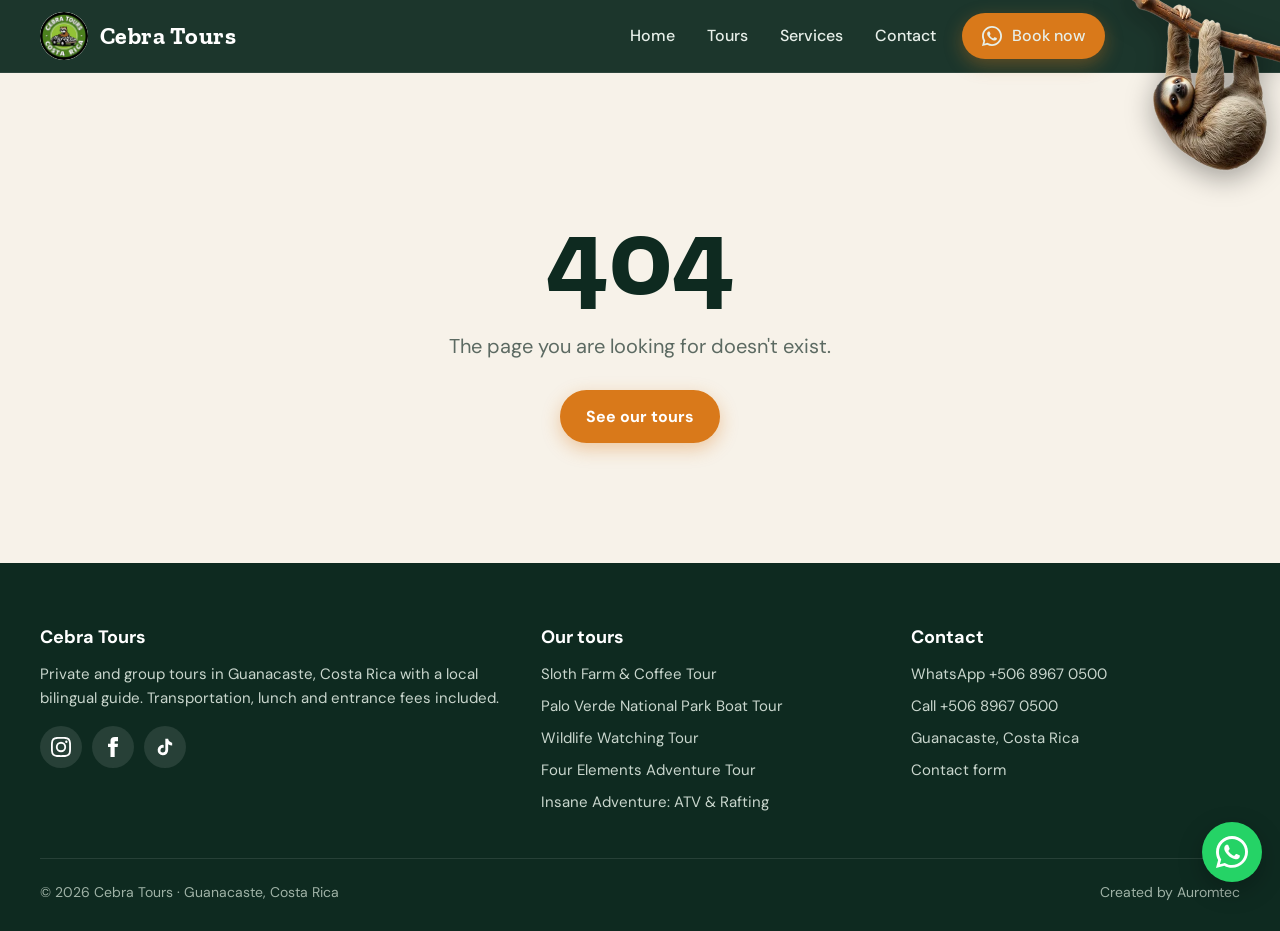
<file: index.html>
<!doctype html>
<html lang="en">
  <head>
    <meta charset="UTF-8" />
    <meta name="viewport" content="width=device-width, initial-scale=1.0" />
    <title>Cebra Tours | Private Tours &amp; Transportation in Guanacaste, Costa Rica</title>
    <meta name="description" content="Private and group tours in Guanacaste, Costa Rica with a local bilingual guide: sloths, coffee, Palo Verde National Park, wildlife, zip line, hot springs, ATV and rafting. Transportation included." />
    <link rel="canonical" href="https://cebratours.com/" />
    <meta name="robots" content="index, follow, max-image-preview:large" />
    <meta name="theme-color" content="#0e2a20" />
    <link rel="icon" href="/favicon.ico" sizes="48x48" />
    <link rel="icon" type="image/png" sizes="96x96" href="/favicon-96.png" />
    <link rel="apple-touch-icon" href="/apple-touch-icon.png" />
    <link rel="manifest" href="/site.webmanifest" />

    <!-- Open Graph / WhatsApp / Facebook -->
    <meta property="og:type" content="website" />
    <meta property="og:site_name" content="Cebra Tours" />
    <meta property="og:locale" content="en_US" />
    <meta property="og:title" content="Cebra Tours | Private Tours &amp; Transportation in Guanacaste, Costa Rica" />
    <meta property="og:description" content="Private and group tours in Guanacaste, Costa Rica with a local bilingual guide: sloths, coffee, Palo Verde National Park, wildlife, zip line, hot springs, ATV and rafting. Transportation included." />
    <meta property="og:url" content="https://cebratours.com/" />
    <meta property="og:image" content="https://cebratours.com/image/og/home.jpg" />
    <meta property="og:image:width" content="1200" />
    <meta property="og:image:height" content="630" />
    <meta name="twitter:card" content="summary_large_image" />
    <meta name="twitter:title" content="Cebra Tours | Private Tours &amp; Transportation in Guanacaste, Costa Rica" />
    <meta name="twitter:description" content="Private and group tours in Guanacaste, Costa Rica with a local bilingual guide: sloths, coffee, Palo Verde National Park, wildlife, zip line, hot springs, ATV and rafting. Transportation included." />
    <meta name="twitter:image" content="https://cebratours.com/image/og/home.jpg" />
    <script type="application/ld+json">{"@context":"https://schema.org","@graph":[{"@type":"WebSite","@id":"https://cebratours.com/#website","url":"https://cebratours.com/","name":"Cebra Tours","inLanguage":"en","publisher":{"@id":"https://cebratours.com/#organization"}},{"@type":"TravelAgency","@id":"https://cebratours.com/#organization","name":"Cebra Tours","url":"https://cebratours.com/","logo":"https://cebratours.com/image/logo.png","image":"https://cebratours.com/image/og/home.jpg","description":"Private and group tours in Guanacaste, Costa Rica with a local bilingual guide: sloths, coffee, Palo Verde National Park, wildlife, zip line, hot springs, ATV and rafting. Transportation included.","telephone":"+506 8967 0500","priceRange":"$","address":{"@type":"PostalAddress","addressRegion":"Guanacaste","addressCountry":"CR"},"areaServed":[{"@type":"AdministrativeArea","name":"Guanacaste"},{"@type":"Country","name":"Costa Rica"}],"knowsLanguage":["en","es"],"sameAs":["https://www.instagram.com/cebratours","https://www.facebook.com/share/15FR4foyqs/","https://www.tiktok.com/@cebratourscr"],"contactPoint":{"@type":"ContactPoint","telephone":"+506 8967 0500","contactType":"reservations","availableLanguage":["English","Spanish"]}},{"@type":"ItemList","itemListElement":[{"@type":"ListItem","position":1,"url":"https://cebratours.com/tours/sloth-farm-coffee-tour","name":"Sloth Farm & Coffee Tour"},{"@type":"ListItem","position":2,"url":"https://cebratours.com/tours/palo-verde-national-park-tour","name":"Palo Verde National Park Boat Tour"},{"@type":"ListItem","position":3,"url":"https://cebratours.com/tours/wildlife-watching-tour","name":"Wildlife Watching Tour"},{"@type":"ListItem","position":4,"url":"https://cebratours.com/tours/four-elements-tour","name":"Four Elements Adventure Tour"},{"@type":"ListItem","position":5,"url":"https://cebratours.com/tours/insane-adventure-tour","name":"Insane Adventure: ATV & Rafting"}]},{"@type":"FAQPage","mainEntity":[{"@type":"Question","name":"Is transportation included in Cebra Tours excursions?","acceptedAnswer":{"@type":"Answer","text":"Yes. Every tour includes ground transportation from your pick-up place. Total tour time depends on the distance from your hotel or pick-up point."}},{"@type":"Question","name":"Are the tours private?","acceptedAnswer":{"@type":"Answer","text":"We offer private tours, private tours for couples and group tours for families or large groups. All of them can be customized to your schedule."}},{"@type":"Question","name":"Do the tours include a bilingual guide and lunch?","acceptedAnswer":{"@type":"Answer","text":"Yes. All our tours include a bilingual (English/Spanish) guide, entrance fees, a typical Costa Rican lunch and bottled water."}},{"@type":"Question","name":"How do I book a tour in Guanacaste with Cebra Tours?","acceptedAnswer":{"@type":"Answer","text":"Send us a WhatsApp message at +506 8967 0500 or use the contact form. Tell us the tour, date, number of people and where you are staying."}}]}]}</script>

    <!-- Fuentes -->
    <link rel="preconnect" href="https://fonts.googleapis.com" />
    <link rel="preconnect" href="https://fonts.gstatic.com" crossorigin />
    <link href="https://fonts.googleapis.com/css2?family=DM+Sans:opsz,wght@9..40,400;9..40,500;9..40,700&family=Zilla+Slab:wght@600;700&display=swap" rel="stylesheet" />

    <!-- Google tag (gtag.js) -->
    <script async src="https://www.googletagmanager.com/gtag/js?id=G-0S3TRHP7RP"></script>
    <script>
      window.dataLayer = window.dataLayer || [];
      function gtag(){dataLayer.push(arguments);}
      gtag('js', new Date());
      gtag('config', 'G-0S3TRHP7RP');
    </script>
    <style>
      /* Estilo mínimo del contenido pre-renderizado (se ve solo antes de que cargue React) */
      #root > .prerender { max-width: 960px; margin: 0 auto; padding: 32px 16px; font-family: system-ui, sans-serif; color: #1b231e; line-height: 1.6; }
      #root > .prerender h1 { font-size: 34px; margin-bottom: 12px; }
      #root > .prerender h2 { font-size: 24px; margin: 24px 0 8px; }
      #root > .prerender img { max-width: 100%; height: auto; border-radius: 12px; }
      #root > .prerender a { color: #1a4d38; }
    </style>
    <script type="module" crossorigin src="/assets/index-BFElfU_d.js"></script>
    <link rel="stylesheet" crossorigin href="/assets/index-CjiOhZDY.css">
  </head>
  <body>
    <div id="root"><div class="prerender"><h1>Private tours in Guanacaste, Costa Rica with a local guide</h1>
<p>Private and group tours in Guanacaste, Costa Rica with a local bilingual guide: sloths, coffee, Palo Verde National Park, wildlife, zip line, hot springs, ATV and rafting. Transportation included.</p>
<h2>Our Costa Rica tours</h2><ul><li><h3><a href="/tours/sloth-farm-coffee-tour">Sloth Farm &amp; Coffee Tour</a></h3><p>Sloths, a wood-fired lunch and a real coffee plantation. Half day · 4 hours · Bijagua &amp; Upala, Costa Rica.</p></li><li><h3><a href="/tours/palo-verde-national-park-tour">Palo Verde National Park Boat Tour</a></h3><p>Wetlands, crocodiles and birds on the Tempisque River. Half day · 4 hours · Palo Verde National Park, Guanacaste.</p></li><li><h3><a href="/tours/wildlife-watching-tour">Wildlife Watching Tour</a></h3><p>Dry forest by boat, rainforest animals on foot. Half day · 5.5 hours · Cañas, Upala &amp; Bijagua, Costa Rica.</p></li><li><h3><a href="/tours/four-elements-tour">Four Elements Adventure Tour</a></h3><p>Zip line, horseback riding, tubing, mud bath and hot springs. Full day · 7 hours · Rincón de la Vieja &amp; Liberia, Guanacaste.</p></li><li><h3><a href="/tours/insane-adventure-tour">Insane Adventure: ATV &amp; Rafting</a></h3><p>1.5 hours of ATVs plus class III–IV white-water rafting. Half day · 5 hours · Corobicí River, Cañas, Guanacaste.</p></li></ul>
<h2>Meet Kennet, your local guide</h2><p>Kennet is our bilingual guide and professional tourism driver, with extensive knowledge of Guanacaste province, its culture and its destinations, and 11 years of experience in tourist transportation and customer service.</p><p>Your need to move around as you please, on your own schedule, is our reason for being. That is why we customize your excursions to your needs, supported by our experts. We are from Guanacaste and we want to show you the true Costa Rican culture.</p>
<h2>Services</h2><ul><li><strong>Private Tour:</strong> You could explore new places on your own, but you'd miss a lot! Take a private tour and learn how much a professional local guide can add to your travel experience.</li><li><strong>Group Tour:</strong> Traveling with a large group or family? Our group tours let everyone discover hidden gems, hear amazing stories and feel like a local. Sign up and we take care of all the details.</li><li><strong>Private for Couples:</strong> If your idea of a perfect vacation is moving quickly to make the most of your time, choose our private tour for couples. We handle every detail, you just come and have fun.</li><li><strong>Car Driver &amp; Guide:</strong> Professional tourism drivers so nobody in your group misses the view. We can also help with the car rental process with different companies and meet you at the airport with your approved vehicle.</li><li><strong>Custom Itineraries:</strong> Want something different? Tell us what you would like to see and we will design a tour around your dates, interests and pick-up place.</li></ul>
<h2>Frequently asked questions</h2><h3>Is transportation included in Cebra Tours excursions?</h3><p>Yes. Every tour includes ground transportation from your pick-up place. Total tour time depends on the distance from your hotel or pick-up point.</p><h3>Are the tours private?</h3><p>We offer private tours, private tours for couples and group tours for families or large groups. All of them can be customized to your schedule.</p><h3>Do the tours include a bilingual guide and lunch?</h3><p>Yes. All our tours include a bilingual (English/Spanish) guide, entrance fees, a typical Costa Rican lunch and bottled water.</p><h3>How do I book a tour in Guanacaste with Cebra Tours?</h3><p>Send us a WhatsApp message at +506 8967 0500 or use the contact form. Tell us the tour, date, number of people and where you are staying.</p>
<p><a href="https://wa.me/50689670500">WhatsApp +506 8967 0500</a> · <a href="/contact">Contact</a></p></div></div>
  </body>
</html>
</file>
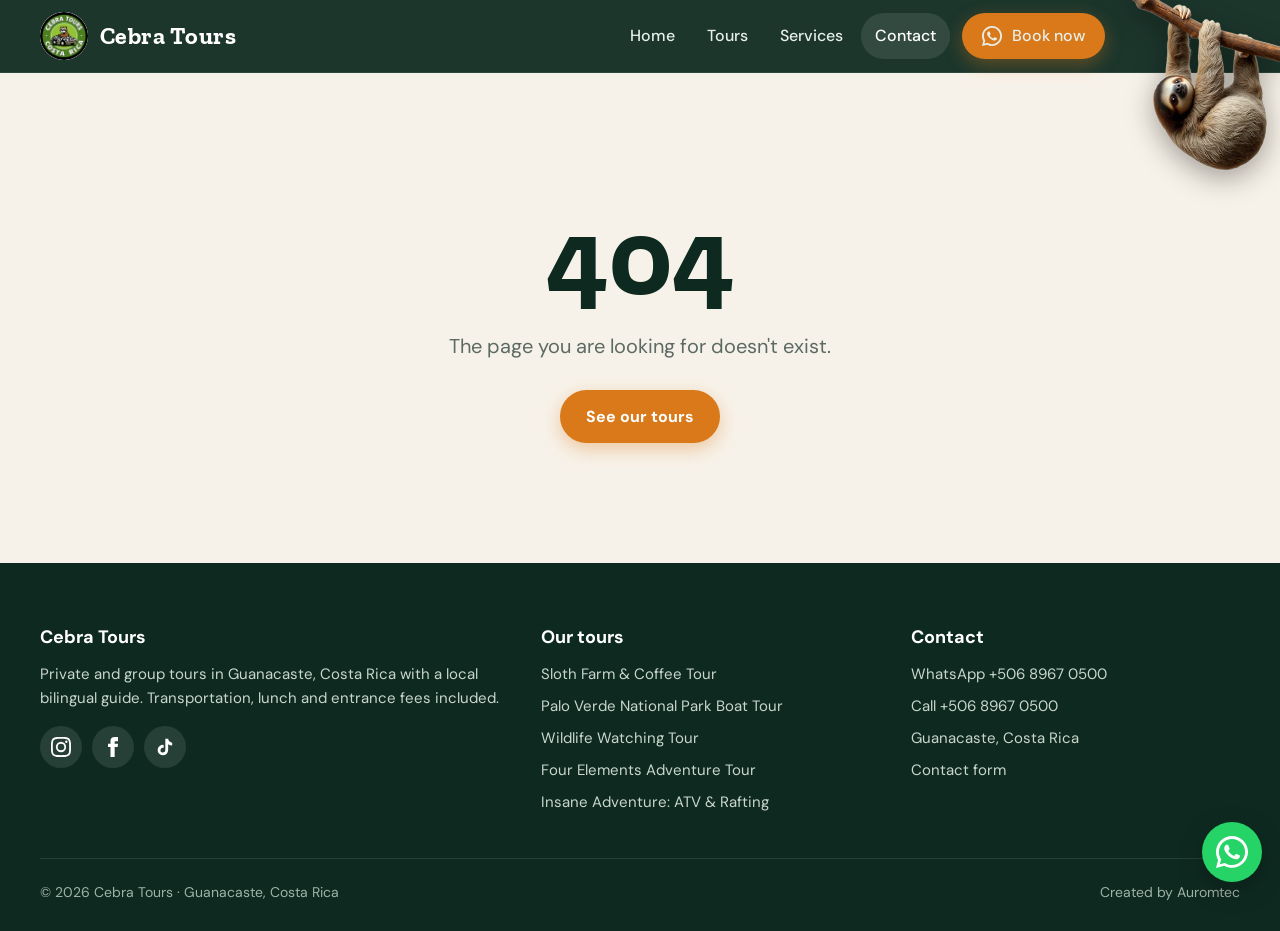
<file: contact/index.html>
<!doctype html>
<html lang="en">
  <head>
    <meta charset="UTF-8" />
    <meta name="viewport" content="width=device-width, initial-scale=1.0" />
    <title>Contact &amp; Book a Tour in Guanacaste | Cebra Tours</title>
    <meta name="description" content="Book your Guanacaste tour with Cebra Tours. WhatsApp +506 8967 0500 or send us your date, number of people and hotel through the contact form." />
    <link rel="canonical" href="https://cebratours.com/contact" />
    <meta name="robots" content="index, follow, max-image-preview:large" />
    <meta name="theme-color" content="#0e2a20" />
    <link rel="icon" href="/favicon.ico" sizes="48x48" />
    <link rel="icon" type="image/png" sizes="96x96" href="/favicon-96.png" />
    <link rel="apple-touch-icon" href="/apple-touch-icon.png" />
    <link rel="manifest" href="/site.webmanifest" />

    <!-- Open Graph / WhatsApp / Facebook -->
    <meta property="og:type" content="website" />
    <meta property="og:site_name" content="Cebra Tours" />
    <meta property="og:locale" content="en_US" />
    <meta property="og:title" content="Contact &amp; Book a Tour in Guanacaste | Cebra Tours" />
    <meta property="og:description" content="Book your Guanacaste tour with Cebra Tours. WhatsApp +506 8967 0500 or send us your date, number of people and hotel through the contact form." />
    <meta property="og:url" content="https://cebratours.com/contact" />
    <meta property="og:image" content="https://cebratours.com/image/og/home.jpg" />
    <meta property="og:image:width" content="1200" />
    <meta property="og:image:height" content="630" />
    <meta name="twitter:card" content="summary_large_image" />
    <meta name="twitter:title" content="Contact &amp; Book a Tour in Guanacaste | Cebra Tours" />
    <meta name="twitter:description" content="Book your Guanacaste tour with Cebra Tours. WhatsApp +506 8967 0500 or send us your date, number of people and hotel through the contact form." />
    <meta name="twitter:image" content="https://cebratours.com/image/og/home.jpg" />
    <script type="application/ld+json">{"@context":"https://schema.org","@graph":[{"@type":"TravelAgency","@id":"https://cebratours.com/#organization","name":"Cebra Tours","url":"https://cebratours.com/","logo":"https://cebratours.com/image/logo.png","image":"https://cebratours.com/image/og/home.jpg","description":"Private and group tours in Guanacaste, Costa Rica with a local bilingual guide: sloths, coffee, Palo Verde National Park, wildlife, zip line, hot springs, ATV and rafting. Transportation included.","telephone":"+506 8967 0500","priceRange":"$","address":{"@type":"PostalAddress","addressRegion":"Guanacaste","addressCountry":"CR"},"areaServed":[{"@type":"AdministrativeArea","name":"Guanacaste"},{"@type":"Country","name":"Costa Rica"}],"knowsLanguage":["en","es"],"sameAs":["https://www.instagram.com/cebratours","https://www.facebook.com/share/15FR4foyqs/","https://www.tiktok.com/@cebratourscr"],"contactPoint":{"@type":"ContactPoint","telephone":"+506 8967 0500","contactType":"reservations","availableLanguage":["English","Spanish"]}},{"@type":"BreadcrumbList","itemListElement":[{"@type":"ListItem","position":1,"name":"Home","item":"https://cebratours.com/"},{"@type":"ListItem","position":2,"name":"Contact","item":"https://cebratours.com/contact"}]}]}</script>

    <!-- Fuentes -->
    <link rel="preconnect" href="https://fonts.googleapis.com" />
    <link rel="preconnect" href="https://fonts.gstatic.com" crossorigin />
    <link href="https://fonts.googleapis.com/css2?family=DM+Sans:opsz,wght@9..40,400;9..40,500;9..40,700&family=Zilla+Slab:wght@600;700&display=swap" rel="stylesheet" />

    <!-- Google tag (gtag.js) -->
    <script async src="https://www.googletagmanager.com/gtag/js?id=G-0S3TRHP7RP"></script>
    <script>
      window.dataLayer = window.dataLayer || [];
      function gtag(){dataLayer.push(arguments);}
      gtag('js', new Date());
      gtag('config', 'G-0S3TRHP7RP');
    </script>
    <style>
      /* Estilo mínimo del contenido pre-renderizado (se ve solo antes de que cargue React) */
      #root > .prerender { max-width: 960px; margin: 0 auto; padding: 32px 16px; font-family: system-ui, sans-serif; color: #1b231e; line-height: 1.6; }
      #root > .prerender h1 { font-size: 34px; margin-bottom: 12px; }
      #root > .prerender h2 { font-size: 24px; margin: 24px 0 8px; }
      #root > .prerender img { max-width: 100%; height: auto; border-radius: 12px; }
      #root > .prerender a { color: #1a4d38; }
    </style>
    <script type="module" crossorigin src="/assets/index-BFElfU_d.js"></script>
    <link rel="stylesheet" crossorigin href="/assets/index-CjiOhZDY.css">
  </head>
  <body>
    <div id="root"><div class="prerender"><h1>Book your tour in Guanacaste</h1><p>WhatsApp or call <a href="https://wa.me/50689670500">+506 8967 0500</a>. We speak English and Spanish.</p></div></div>
  </body>
</html>
</file>
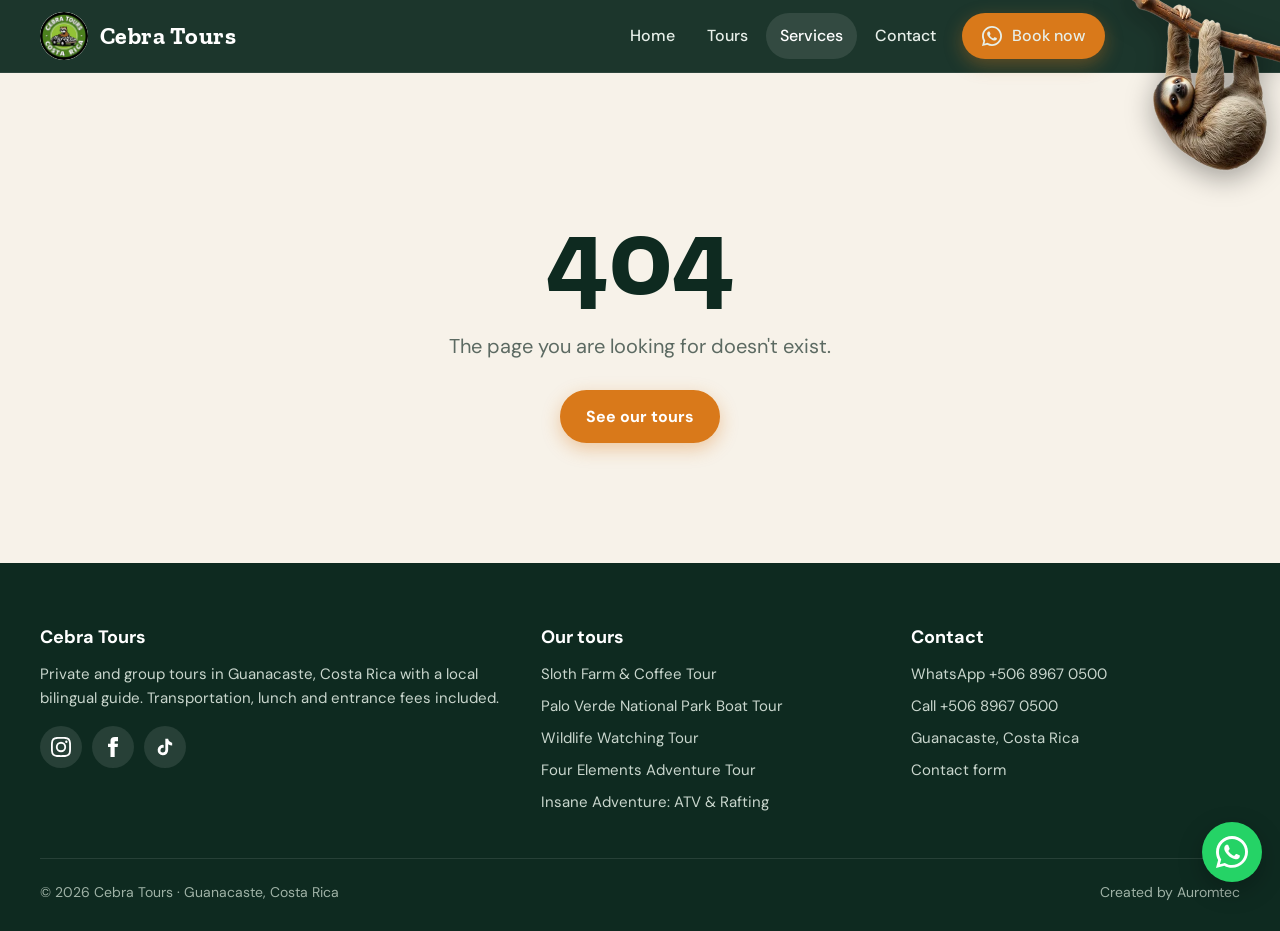
<file: servicios/index.html>
<!doctype html>
<html lang="en">
  <head>
    <meta charset="UTF-8" />
    <meta name="viewport" content="width=device-width, initial-scale=1.0" />
    <title>Private Tours, Group Tours &amp; Private Driver in Costa Rica | Cebra Tours</title>
    <meta name="description" content="Cebra Tours services in Guanacaste: private tours, group tours, private tours for couples, professional driver and guide, and custom itineraries in Costa Rica." />
    <link rel="canonical" href="https://cebratours.com/servicios" />
    <meta name="robots" content="index, follow, max-image-preview:large" />
    <meta name="theme-color" content="#0e2a20" />
    <link rel="icon" href="/favicon.ico" sizes="48x48" />
    <link rel="icon" type="image/png" sizes="96x96" href="/favicon-96.png" />
    <link rel="apple-touch-icon" href="/apple-touch-icon.png" />
    <link rel="manifest" href="/site.webmanifest" />

    <!-- Open Graph / WhatsApp / Facebook -->
    <meta property="og:type" content="website" />
    <meta property="og:site_name" content="Cebra Tours" />
    <meta property="og:locale" content="en_US" />
    <meta property="og:title" content="Private Tours, Group Tours &amp; Private Driver in Costa Rica | Cebra Tours" />
    <meta property="og:description" content="Cebra Tours services in Guanacaste: private tours, group tours, private tours for couples, professional driver and guide, and custom itineraries in Costa Rica." />
    <meta property="og:url" content="https://cebratours.com/servicios" />
    <meta property="og:image" content="https://cebratours.com/image/og/home.jpg" />
    <meta property="og:image:width" content="1200" />
    <meta property="og:image:height" content="630" />
    <meta name="twitter:card" content="summary_large_image" />
    <meta name="twitter:title" content="Private Tours, Group Tours &amp; Private Driver in Costa Rica | Cebra Tours" />
    <meta name="twitter:description" content="Cebra Tours services in Guanacaste: private tours, group tours, private tours for couples, professional driver and guide, and custom itineraries in Costa Rica." />
    <meta name="twitter:image" content="https://cebratours.com/image/og/home.jpg" />
    <script type="application/ld+json">{"@context":"https://schema.org","@graph":[{"@type":"TravelAgency","@id":"https://cebratours.com/#organization","name":"Cebra Tours","url":"https://cebratours.com/","logo":"https://cebratours.com/image/logo.png","image":"https://cebratours.com/image/og/home.jpg","description":"Private and group tours in Guanacaste, Costa Rica with a local bilingual guide: sloths, coffee, Palo Verde National Park, wildlife, zip line, hot springs, ATV and rafting. Transportation included.","telephone":"+506 8967 0500","priceRange":"$","address":{"@type":"PostalAddress","addressRegion":"Guanacaste","addressCountry":"CR"},"areaServed":[{"@type":"AdministrativeArea","name":"Guanacaste"},{"@type":"Country","name":"Costa Rica"}],"knowsLanguage":["en","es"],"sameAs":["https://www.instagram.com/cebratours","https://www.facebook.com/share/15FR4foyqs/","https://www.tiktok.com/@cebratourscr"],"contactPoint":{"@type":"ContactPoint","telephone":"+506 8967 0500","contactType":"reservations","availableLanguage":["English","Spanish"]}},{"@type":"BreadcrumbList","itemListElement":[{"@type":"ListItem","position":1,"name":"Home","item":"https://cebratours.com/"},{"@type":"ListItem","position":2,"name":"Services","item":"https://cebratours.com/servicios"}]}]}</script>

    <!-- Fuentes -->
    <link rel="preconnect" href="https://fonts.googleapis.com" />
    <link rel="preconnect" href="https://fonts.gstatic.com" crossorigin />
    <link href="https://fonts.googleapis.com/css2?family=DM+Sans:opsz,wght@9..40,400;9..40,500;9..40,700&family=Zilla+Slab:wght@600;700&display=swap" rel="stylesheet" />

    <!-- Google tag (gtag.js) -->
    <script async src="https://www.googletagmanager.com/gtag/js?id=G-0S3TRHP7RP"></script>
    <script>
      window.dataLayer = window.dataLayer || [];
      function gtag(){dataLayer.push(arguments);}
      gtag('js', new Date());
      gtag('config', 'G-0S3TRHP7RP');
    </script>
    <style>
      /* Estilo mínimo del contenido pre-renderizado (se ve solo antes de que cargue React) */
      #root > .prerender { max-width: 960px; margin: 0 auto; padding: 32px 16px; font-family: system-ui, sans-serif; color: #1b231e; line-height: 1.6; }
      #root > .prerender h1 { font-size: 34px; margin-bottom: 12px; }
      #root > .prerender h2 { font-size: 24px; margin: 24px 0 8px; }
      #root > .prerender img { max-width: 100%; height: auto; border-radius: 12px; }
      #root > .prerender a { color: #1a4d38; }
    </style>
    <script type="module" crossorigin src="/assets/index-BFElfU_d.js"></script>
    <link rel="stylesheet" crossorigin href="/assets/index-CjiOhZDY.css">
  </head>
  <body>
    <div id="root"><div class="prerender"><h1>Private tours, group tours & private driver</h1><ul><li><h2>Private Tour</h2><p>You could explore new places on your own, but you'd miss a lot! Take a private tour and learn how much a professional local guide can add to your travel experience.</p></li><li><h2>Group Tour</h2><p>Traveling with a large group or family? Our group tours let everyone discover hidden gems, hear amazing stories and feel like a local. Sign up and we take care of all the details.</p></li><li><h2>Private for Couples</h2><p>If your idea of a perfect vacation is moving quickly to make the most of your time, choose our private tour for couples. We handle every detail, you just come and have fun.</p></li><li><h2>Car Driver &amp; Guide</h2><p>Professional tourism drivers so nobody in your group misses the view. We can also help with the car rental process with different companies and meet you at the airport with your approved vehicle.</p></li><li><h2>Custom Itineraries</h2><p>Want something different? Tell us what you would like to see and we will design a tour around your dates, interests and pick-up place.</p></li></ul><p><a href="/tours">Browse all tours</a></p></div></div>
  </body>
</html>
</file>
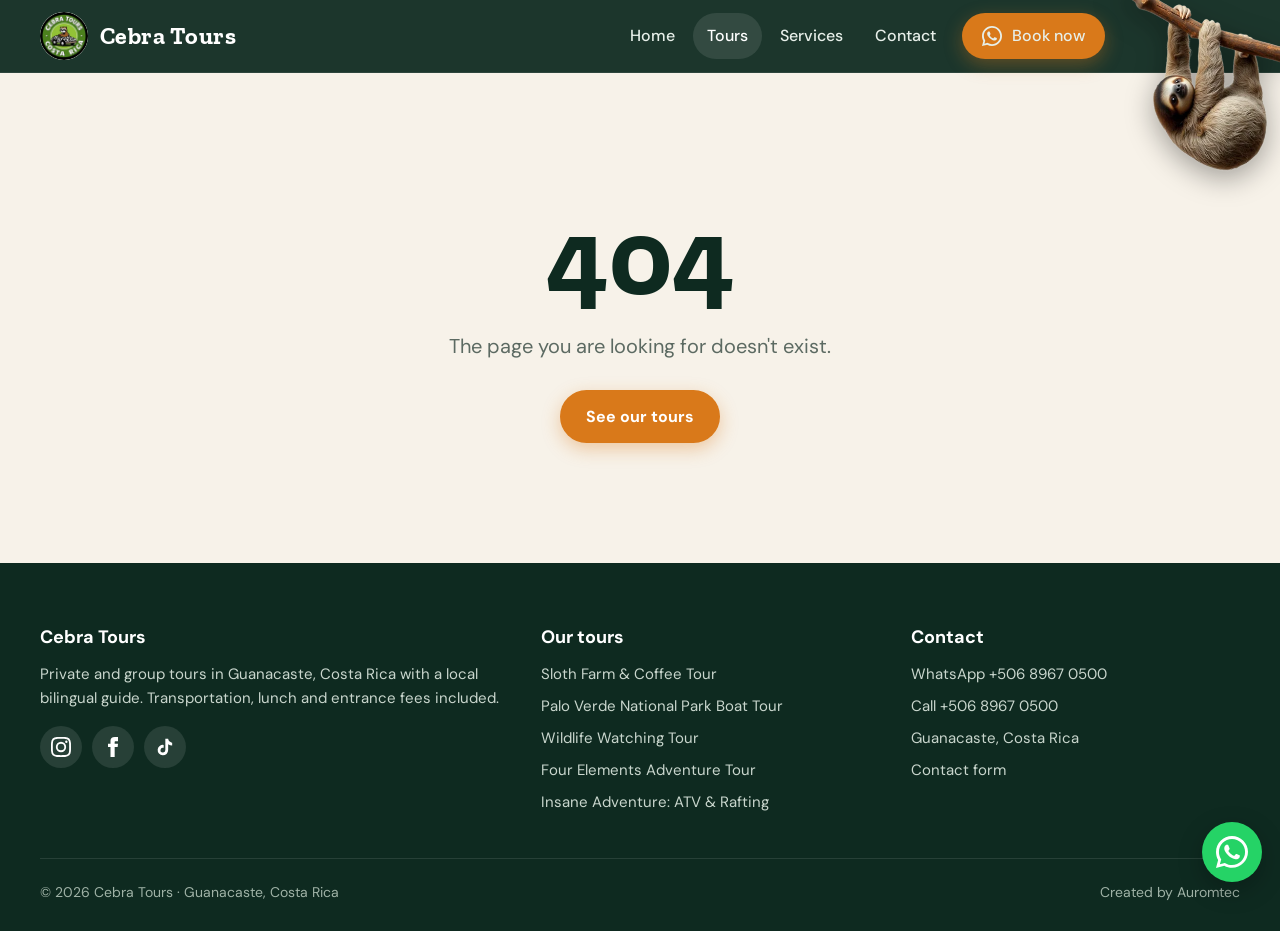
<file: tours/index.html>
<!doctype html>
<html lang="en">
  <head>
    <meta charset="UTF-8" />
    <meta name="viewport" content="width=device-width, initial-scale=1.0" />
    <title>Tours in Guanacaste, Costa Rica | Cebra Tours</title>
    <meta name="description" content="All Cebra Tours excursions in Guanacaste, Costa Rica: sloth &amp; coffee tour, Palo Verde boat tour, wildlife watching, zip line &amp; hot springs, ATV &amp; rafting. Customizable, with transportation and lunch included." />
    <link rel="canonical" href="https://cebratours.com/tours" />
    <meta name="robots" content="index, follow, max-image-preview:large" />
    <meta name="theme-color" content="#0e2a20" />
    <link rel="icon" href="/favicon.ico" sizes="48x48" />
    <link rel="icon" type="image/png" sizes="96x96" href="/favicon-96.png" />
    <link rel="apple-touch-icon" href="/apple-touch-icon.png" />
    <link rel="manifest" href="/site.webmanifest" />

    <!-- Open Graph / WhatsApp / Facebook -->
    <meta property="og:type" content="website" />
    <meta property="og:site_name" content="Cebra Tours" />
    <meta property="og:locale" content="en_US" />
    <meta property="og:title" content="Tours in Guanacaste, Costa Rica | Cebra Tours" />
    <meta property="og:description" content="All Cebra Tours excursions in Guanacaste, Costa Rica: sloth &amp; coffee tour, Palo Verde boat tour, wildlife watching, zip line &amp; hot springs, ATV &amp; rafting. Customizable, with transportation and lunch included." />
    <meta property="og:url" content="https://cebratours.com/tours" />
    <meta property="og:image" content="https://cebratours.com/image/og/home.jpg" />
    <meta property="og:image:width" content="1200" />
    <meta property="og:image:height" content="630" />
    <meta name="twitter:card" content="summary_large_image" />
    <meta name="twitter:title" content="Tours in Guanacaste, Costa Rica | Cebra Tours" />
    <meta name="twitter:description" content="All Cebra Tours excursions in Guanacaste, Costa Rica: sloth &amp; coffee tour, Palo Verde boat tour, wildlife watching, zip line &amp; hot springs, ATV &amp; rafting. Customizable, with transportation and lunch included." />
    <meta name="twitter:image" content="https://cebratours.com/image/og/home.jpg" />
    <script type="application/ld+json">{"@context":"https://schema.org","@graph":[{"@type":"TravelAgency","@id":"https://cebratours.com/#organization","name":"Cebra Tours","url":"https://cebratours.com/","logo":"https://cebratours.com/image/logo.png","image":"https://cebratours.com/image/og/home.jpg","description":"Private and group tours in Guanacaste, Costa Rica with a local bilingual guide: sloths, coffee, Palo Verde National Park, wildlife, zip line, hot springs, ATV and rafting. Transportation included.","telephone":"+506 8967 0500","priceRange":"$","address":{"@type":"PostalAddress","addressRegion":"Guanacaste","addressCountry":"CR"},"areaServed":[{"@type":"AdministrativeArea","name":"Guanacaste"},{"@type":"Country","name":"Costa Rica"}],"knowsLanguage":["en","es"],"sameAs":["https://www.instagram.com/cebratours","https://www.facebook.com/share/15FR4foyqs/","https://www.tiktok.com/@cebratourscr"],"contactPoint":{"@type":"ContactPoint","telephone":"+506 8967 0500","contactType":"reservations","availableLanguage":["English","Spanish"]}},{"@type":"ItemList","itemListElement":[{"@type":"ListItem","position":1,"url":"https://cebratours.com/tours/sloth-farm-coffee-tour","name":"Sloth Farm & Coffee Tour"},{"@type":"ListItem","position":2,"url":"https://cebratours.com/tours/palo-verde-national-park-tour","name":"Palo Verde National Park Boat Tour"},{"@type":"ListItem","position":3,"url":"https://cebratours.com/tours/wildlife-watching-tour","name":"Wildlife Watching Tour"},{"@type":"ListItem","position":4,"url":"https://cebratours.com/tours/four-elements-tour","name":"Four Elements Adventure Tour"},{"@type":"ListItem","position":5,"url":"https://cebratours.com/tours/insane-adventure-tour","name":"Insane Adventure: ATV & Rafting"}]},{"@type":"BreadcrumbList","itemListElement":[{"@type":"ListItem","position":1,"name":"Home","item":"https://cebratours.com/"},{"@type":"ListItem","position":2,"name":"Tours","item":"https://cebratours.com/tours"}]}]}</script>

    <!-- Fuentes -->
    <link rel="preconnect" href="https://fonts.googleapis.com" />
    <link rel="preconnect" href="https://fonts.gstatic.com" crossorigin />
    <link href="https://fonts.googleapis.com/css2?family=DM+Sans:opsz,wght@9..40,400;9..40,500;9..40,700&family=Zilla+Slab:wght@600;700&display=swap" rel="stylesheet" />

    <!-- Google tag (gtag.js) -->
    <script async src="https://www.googletagmanager.com/gtag/js?id=G-0S3TRHP7RP"></script>
    <script>
      window.dataLayer = window.dataLayer || [];
      function gtag(){dataLayer.push(arguments);}
      gtag('js', new Date());
      gtag('config', 'G-0S3TRHP7RP');
    </script>
    <style>
      /* Estilo mínimo del contenido pre-renderizado (se ve solo antes de que cargue React) */
      #root > .prerender { max-width: 960px; margin: 0 auto; padding: 32px 16px; font-family: system-ui, sans-serif; color: #1b231e; line-height: 1.6; }
      #root > .prerender h1 { font-size: 34px; margin-bottom: 12px; }
      #root > .prerender h2 { font-size: 24px; margin: 24px 0 8px; }
      #root > .prerender img { max-width: 100%; height: auto; border-radius: 12px; }
      #root > .prerender a { color: #1a4d38; }
    </style>
    <script type="module" crossorigin src="/assets/index-BFElfU_d.js"></script>
    <link rel="stylesheet" crossorigin href="/assets/index-CjiOhZDY.css">
  </head>
  <body>
    <div id="root"><div class="prerender"><h1>Tours in Guanacaste, Costa Rica</h1>
<p>Every tour includes ground transportation, a bilingual guide, entrance fees, a typical Costa Rican lunch and bottled water.</p>
<h2>Our tours in brief</h2><ol><li><a href="/tours/sloth-farm-coffee-tour"><strong>Sloth Farm &amp; Coffee Tour</strong></a> – Half day · 4 hours · Bijagua &amp; Upala, Costa Rica. See sloths and rainforest wildlife up close, enjoy a lunch cooked in a traditional firewood kitchen and finish with a guided coffee and cocoa tour on a real plantation.</li><li><a href="/tours/palo-verde-national-park-tour"><strong>Palo Verde National Park Boat Tour</strong></a> – Half day · 4 hours · Palo Verde National Park, Guanacaste. Sail the Tempisque River through Guanacaste's most important wetland looking for crocodiles, birds and monkeys, then enjoy a traditional lunch and visit the Guaitil pottery artisans.</li><li><a href="/tours/wildlife-watching-tour"><strong>Wildlife Watching Tour</strong></a> – Half day · 5.5 hours · Cañas, Upala &amp; Bijagua, Costa Rica. Two ecosystems in one day: a calm boat ride through the tropical dry forest, a typical Costa Rican lunch and a rainforest walk to spot reptiles, mammals and birds.</li><li><a href="/tours/four-elements-tour"><strong>Four Elements Adventure Tour</strong></a> – Full day · 7 hours · Rincón de la Vieja &amp; Liberia, Guanacaste. Zip line 120 ft above the Colorado River, ride horses through Guanacaste, float down the river on tubes and relax in volcanic mud, sauna and hot springs at Rincón de la Vieja.</li><li><a href="/tours/insane-adventure-tour"><strong>Insane Adventure: ATV &amp; Rafting</strong></a> – Half day · 5 hours · Corobicí River, Cañas, Guanacaste. For adrenaline lovers: 1.5 hours of ATVs across rivers and small towns of Guanacaste, followed by class III–IV white-water rafting on the Corobicí River.</li></ol>
<p><strong>Make it your own:</strong> All our tours and services can be customized. Choose your pick-up time and place, go private or with a group, combine activities or adjust the pace for kids and seniors. Tell us what you have in mind and we will tailor the experience for you.</p>
<section id="sloth-farm-coffee-tour"><h2>Sloth Farm &amp; Coffee Tour</h2><p>Half day · 4 hours · Bijagua &amp; Upala, Costa Rica</p><p>Meet sloths and other rainforest animals in their natural habitat with a local bilingual guide.</p><p>Then sit down to a typical Costa Rican lunch cooked in a traditional firewood kitchen.</p><p>We finish with a guided coffee tour through a real plantation, following the coffee and cocoa process all the way to packaging and distribution, with tastings along the way.</p><h3>What's included</h3><ul><li>Ground transportation</li><li>Entrance fees</li><li>Typical Costa Rican lunch</li><li>Bottled water</li><li>Bilingual guide</li><li>Shopping stop</li></ul><h3>What to bring</h3><ul><li>Sunscreen</li><li>Bug spray</li><li>Tennis shoes</li><li>Raincoat or jacket</li><li>Camera</li></ul><p>This tour can be customized to your needs.</p><p><a href="/tours/sloth-farm-coffee-tour">Full details & photos of the Sloth Farm &amp; Coffee Tour</a></p></section><section id="palo-verde-national-park-tour"><h2>Palo Verde National Park Boat Tour</h2><p>Half day · 4 hours · Palo Verde National Park, Guanacaste</p><p>Sail the Tempisque River through Palo Verde National Park, the most important wetland in Guanacaste province.</p><p>Look for mangroves, local and migratory waterbirds, reptiles and mammals of the tropical dry forest of Costa Rica.</p><p>A Guanacaste-style lunch, the way our grandmothers cook it, is served around the stove. Our last stop is the indigenous community of Guaitil, where artisans show the process of making handmade clay pottery.</p><h3>What's included</h3><ul><li>Ground transportation</li><li>Entrance fees</li><li>Typical Guanacaste lunch</li><li>Bottled water</li><li>Bilingual guide</li><li>Shopping stop in Santa Cruz</li></ul><h3>What to bring</h3><ul><li>Sunscreen</li><li>Bug spray</li><li>Cap or hat</li><li>Sunglasses</li><li>Tennis shoes</li><li>Camera</li></ul><p>This tour can be customized to your needs.</p><p><a href="/tours/palo-verde-national-park-tour">Full details & photos of the Palo Verde National Park Boat Tour</a></p></section><section id="wildlife-watching-tour"><h2>Wildlife Watching Tour</h2><p>Half day · 5.5 hours · Cañas, Upala &amp; Bijagua, Costa Rica</p><p>If you want to see animals in their natural habitat, this is your opportunity.</p><p>We start with a guided boat tour through calm waters in the middle of the tropical dry forest, then enjoy a delicious typical Costa Rican lunch.</p><p>After a 40-minute drive, the reptiles, mammals and birds of the Costa Rican rainforest are waiting for you.</p><h3>What's included</h3><ul><li>Ground transportation</li><li>Entrance fees</li><li>Typical Costa Rican lunch</li><li>Bottled water</li><li>Bilingual guide</li><li>Shopping stop</li></ul><h3>What to bring</h3><ul><li>Sunscreen</li><li>Bug spray</li><li>Tennis shoes</li><li>Water shoes</li><li>Raincoat or jacket</li><li>Camera</li></ul><p>This tour can be customized to your needs.</p><p><a href="/tours/wildlife-watching-tour">Full details & photos of the Wildlife Watching Tour</a></p></section><section id="four-elements-tour"><h2>Four Elements Adventure Tour</h2><p>Full day · 7 hours · Rincón de la Vieja &amp; Liberia, Guanacaste</p><p>Enjoy four elements of nature in a single day.</p><p>Fly more than 120 feet above the Colorado River on a zip line, then ride a horse through the fields of Guanacaste to the starting point of the tubing, where fresh water from the springs of Rincón de la Vieja volcano carries us straight to the restaurant for a typical Costa Rican lunch.</p><p>We close the afternoon in the thermal area: a volcanic mud bath, sauna and hot springs to renew your skin and soul.</p><h3>What's included</h3><ul><li>Ground transportation</li><li>Entrance fees</li><li>Typical Costa Rican lunch</li><li>Bottled water</li><li>Bilingual guide</li><li>Shopping stop in Liberia</li></ul><h3>What to bring</h3><ul><li>Sunscreen</li><li>Bug spray</li><li>Tennis shoes</li><li>Flip-flops or water shoes</li><li>Extra clothes</li><li>Towel</li><li>Swimsuit</li><li>Camera</li></ul><p>This tour can be customized to your needs.</p><p><a href="/tours/four-elements-tour">Full details & photos of the Four Elements Adventure Tour</a></p></section><section id="insane-adventure-tour"><h2>Insane Adventure: ATV &amp; Rafting</h2><p>Half day · 5 hours · Corobicí River, Cañas, Guanacaste</p><p>If you love extreme adventure combined with beautiful landscapes, this is the tour for you.</p><p>We ride ATVs for 1.5 hours across small rivers and towns of Guanacaste, then travel in a deluxe van to the Corobicí River for a class III and IV rafting adventure.</p><p>And of course, a typical Costa Rican lunch gives us all the energy we need.</p><h3>What's included</h3><ul><li>Deluxe ground transportation</li><li>Entrance fees</li><li>Typical Costa Rican lunch</li><li>Bottled water</li><li>Bilingual guide</li><li>Shopping stop</li></ul><h3>What to bring</h3><ul><li>Sunscreen</li><li>Bug spray</li><li>Tennis shoes or water shoes</li><li>Extra clothes</li><li>Towel</li><li>Swimsuit</li><li>Sunglasses or goggles</li><li>Dust mask or bandana</li><li>Cap or hat</li></ul><p>This tour can be customized to your needs.</p><p><a href="/tours/insane-adventure-tour">Full details & photos of the Insane Adventure: ATV &amp; Rafting</a></p></section></div></div>
  </body>
</html>
</file>
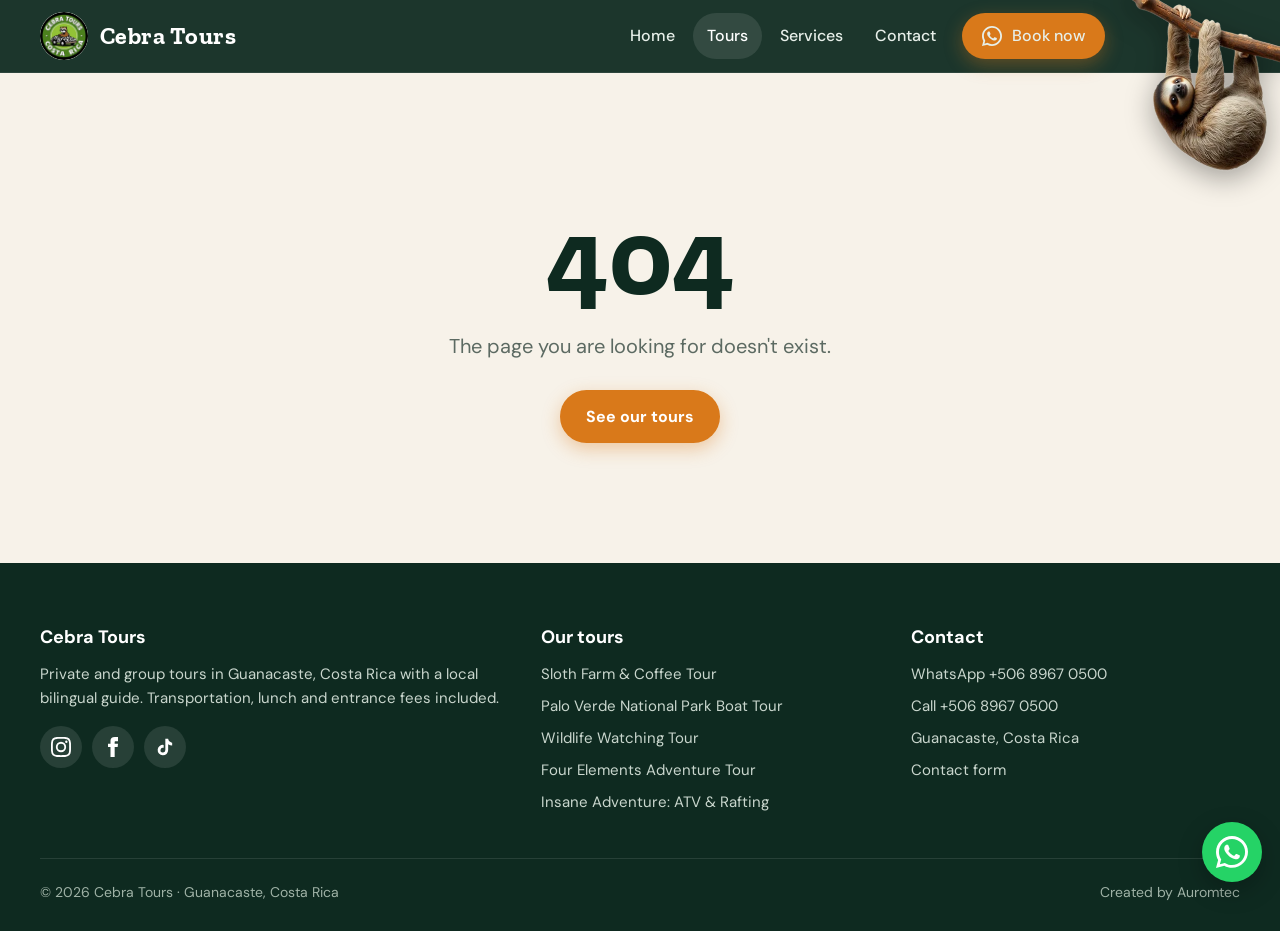
<file: tours/four-elements-tour/index.html>
<!doctype html>
<html lang="en">
  <head>
    <meta charset="UTF-8" />
    <meta name="viewport" content="width=device-width, initial-scale=1.0" />
    <title>Rincón de la Vieja Combo: Zip Line, Tubing &amp; Hot Springs | Cebra Tours</title>
    <meta name="description" content="Zip line 120 ft over the Colorado River, horseback riding, river tubing and a mud bath, sauna and hot springs near Rincón de la Vieja volcano. Full-day combo tour from Guanacaste." />
    <link rel="canonical" href="https://cebratours.com/tours/four-elements-tour" />
    <meta name="robots" content="index, follow, max-image-preview:large" />
    <meta name="theme-color" content="#0e2a20" />
    <link rel="icon" href="/favicon.ico" sizes="48x48" />
    <link rel="icon" type="image/png" sizes="96x96" href="/favicon-96.png" />
    <link rel="apple-touch-icon" href="/apple-touch-icon.png" />
    <link rel="manifest" href="/site.webmanifest" />

    <!-- Open Graph / WhatsApp / Facebook -->
    <meta property="og:type" content="article" />
    <meta property="og:site_name" content="Cebra Tours" />
    <meta property="og:locale" content="en_US" />
    <meta property="og:title" content="Rincón de la Vieja Combo: Zip Line, Tubing &amp; Hot Springs | Cebra Tours" />
    <meta property="og:description" content="Zip line 120 ft over the Colorado River, horseback riding, river tubing and a mud bath, sauna and hot springs near Rincón de la Vieja volcano. Full-day combo tour from Guanacaste." />
    <meta property="og:url" content="https://cebratours.com/tours/four-elements-tour" />
    <meta property="og:image" content="https://cebratours.com/image/og/four-elements-tour.jpg" />
    <meta property="og:image:width" content="1200" />
    <meta property="og:image:height" content="630" />
    <meta name="twitter:card" content="summary_large_image" />
    <meta name="twitter:title" content="Rincón de la Vieja Combo: Zip Line, Tubing &amp; Hot Springs | Cebra Tours" />
    <meta name="twitter:description" content="Zip line 120 ft over the Colorado River, horseback riding, river tubing and a mud bath, sauna and hot springs near Rincón de la Vieja volcano. Full-day combo tour from Guanacaste." />
    <meta name="twitter:image" content="https://cebratours.com/image/og/four-elements-tour.jpg" />
    <script type="application/ld+json">{"@context":"https://schema.org","@graph":[{"@type":"TravelAgency","@id":"https://cebratours.com/#organization","name":"Cebra Tours","url":"https://cebratours.com/","logo":"https://cebratours.com/image/logo.png","image":"https://cebratours.com/image/og/home.jpg","description":"Private and group tours in Guanacaste, Costa Rica with a local bilingual guide: sloths, coffee, Palo Verde National Park, wildlife, zip line, hot springs, ATV and rafting. Transportation included.","telephone":"+506 8967 0500","priceRange":"$","address":{"@type":"PostalAddress","addressRegion":"Guanacaste","addressCountry":"CR"},"areaServed":[{"@type":"AdministrativeArea","name":"Guanacaste"},{"@type":"Country","name":"Costa Rica"}],"knowsLanguage":["en","es"],"sameAs":["https://www.instagram.com/cebratours","https://www.facebook.com/share/15FR4foyqs/","https://www.tiktok.com/@cebratourscr"],"contactPoint":{"@type":"ContactPoint","telephone":"+506 8967 0500","contactType":"reservations","availableLanguage":["English","Spanish"]}},{"@type":"TouristTrip","@id":"https://cebratours.com/tours/four-elements-tour#trip","name":"Four Elements Adventure Tour","description":"Zip line 120 ft over the Colorado River, horseback riding, river tubing and a mud bath, sauna and hot springs near Rincón de la Vieja volcano. Full-day combo tour from Guanacaste.","url":"https://cebratours.com/tours/four-elements-tour","image":["https://cebratours.com/image/ima/39.webp","https://cebratours.com/image/ima/40.webp","https://cebratours.com/image/ima/27.webp","https://cebratours.com/image/ima/16.webp"],"touristType":["Nature lovers","Families","Couples","Adventure travelers"],"inLanguage":["en","es"],"duration":"PT7H","itinerary":{"@type":"ItemList","itemListElement":[{"@type":"ListItem","position":1,"item":{"@type":"TouristAttraction","name":"Colorado River","address":{"@type":"PostalAddress","addressCountry":"CR"}}},{"@type":"ListItem","position":2,"item":{"@type":"TouristAttraction","name":"Rincón de la Vieja Volcano","address":{"@type":"PostalAddress","addressCountry":"CR"}}},{"@type":"ListItem","position":3,"item":{"@type":"TouristAttraction","name":"Liberia","address":{"@type":"PostalAddress","addressCountry":"CR"}}}]},"provider":{"@id":"https://cebratours.com/#organization"}},{"@type":"BreadcrumbList","itemListElement":[{"@type":"ListItem","position":1,"name":"Home","item":"https://cebratours.com/"},{"@type":"ListItem","position":2,"name":"Tours","item":"https://cebratours.com/tours"},{"@type":"ListItem","position":3,"name":"Four Elements Adventure Tour","item":"https://cebratours.com/tours/four-elements-tour"}]}]}</script>

    <!-- Fuentes -->
    <link rel="preconnect" href="https://fonts.googleapis.com" />
    <link rel="preconnect" href="https://fonts.gstatic.com" crossorigin />
    <link href="https://fonts.googleapis.com/css2?family=DM+Sans:opsz,wght@9..40,400;9..40,500;9..40,700&family=Zilla+Slab:wght@600;700&display=swap" rel="stylesheet" />

    <!-- Google tag (gtag.js) -->
    <script async src="https://www.googletagmanager.com/gtag/js?id=G-0S3TRHP7RP"></script>
    <script>
      window.dataLayer = window.dataLayer || [];
      function gtag(){dataLayer.push(arguments);}
      gtag('js', new Date());
      gtag('config', 'G-0S3TRHP7RP');
    </script>
    <style>
      /* Estilo mínimo del contenido pre-renderizado (se ve solo antes de que cargue React) */
      #root > .prerender { max-width: 960px; margin: 0 auto; padding: 32px 16px; font-family: system-ui, sans-serif; color: #1b231e; line-height: 1.6; }
      #root > .prerender h1 { font-size: 34px; margin-bottom: 12px; }
      #root > .prerender h2 { font-size: 24px; margin: 24px 0 8px; }
      #root > .prerender img { max-width: 100%; height: auto; border-radius: 12px; }
      #root > .prerender a { color: #1a4d38; }
    </style>
    <script type="module" crossorigin src="/assets/index-BFElfU_d.js"></script>
    <link rel="stylesheet" crossorigin href="/assets/index-CjiOhZDY.css">
  </head>
  <body>
    <div id="root"><div class="prerender"><nav><a href="/">Home</a> / <a href="/tours">Tours</a> / Four Elements Adventure Tour</nav>
<h1>Four Elements Adventure Tour</h1>
<p><strong>Zip line, horseback riding, tubing, mud bath and hot springs</strong> · Full day · 7 hours · Rincón de la Vieja &amp; Liberia, Guanacaste</p>
<img src="/image/ima/39.webp" alt="Zip line adventure over the forest near Rincón de la Vieja, Guanacaste" width="1280" height="960">
<h2>About this tour</h2><p>Enjoy four elements of nature in a single day.</p><p>Fly more than 120 feet above the Colorado River on a zip line, then ride a horse through the fields of Guanacaste to the starting point of the tubing, where fresh water from the springs of Rincón de la Vieja volcano carries us straight to the restaurant for a typical Costa Rican lunch.</p><p>We close the afternoon in the thermal area: a volcanic mud bath, sauna and hot springs to renew your skin and soul.</p>
<h2>Make it your own</h2><p>All our tours and services can be customized. Choose your pick-up time and place, go private or with a group, combine activities or adjust the pace for kids and seniors. Tell us what you have in mind and we will tailor the experience for you.</p>
<h2>Highlights</h2><ul><li>Zip line 120 ft above the river</li><li>Horseback ride through Guanacaste</li><li>River tubing</li><li>Volcanic mud bath, sauna and hot springs</li></ul>
<h2>What's included</h2><ul><li>Ground transportation</li><li>Entrance fees</li><li>Typical Costa Rican lunch</li><li>Bottled water</li><li>Bilingual guide</li><li>Shopping stop in Liberia</li></ul>
<h2>What to bring</h2><ul><li>Sunscreen</li><li>Bug spray</li><li>Tennis shoes</li><li>Flip-flops or water shoes</li><li>Extra clothes</li><li>Towel</li><li>Swimsuit</li><li>Camera</li></ul>
<p><a href="https://wa.me/50689670500">Book on WhatsApp +506 8967 0500</a></p>
<h2>More tours in Guanacaste</h2><ul><li><a href="/tours/sloth-farm-coffee-tour">Sloth Farm &amp; Coffee Tour</a></li><li><a href="/tours/palo-verde-national-park-tour">Palo Verde National Park Boat Tour</a></li><li><a href="/tours/wildlife-watching-tour">Wildlife Watching Tour</a></li><li><a href="/tours/insane-adventure-tour">Insane Adventure: ATV &amp; Rafting</a></li></ul></div></div>
  </body>
</html>
</file>
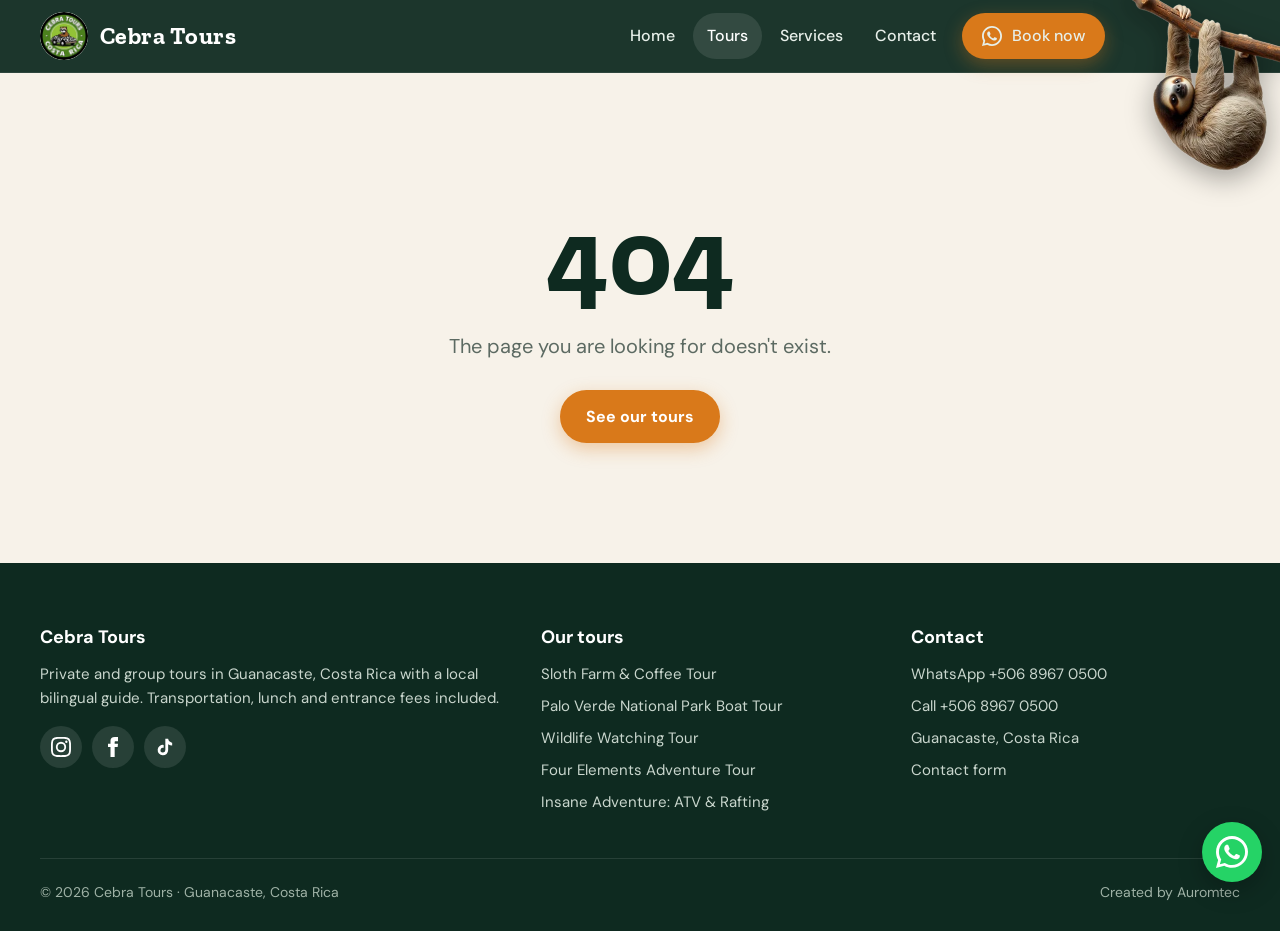
<file: tours/insane-adventure-tour/index.html>
<!doctype html>
<html lang="en">
  <head>
    <meta charset="UTF-8" />
    <meta name="viewport" content="width=device-width, initial-scale=1.0" />
    <title>ATV Tour &amp; Corobicí River Rafting in Guanacaste | Cebra Tours</title>
    <meta name="description" content="Ride ATVs for 1.5 hours across rivers and small towns of Guanacaste, then go white-water rafting class III and IV on the Corobicí River. Deluxe transportation and lunch included." />
    <link rel="canonical" href="https://cebratours.com/tours/insane-adventure-tour" />
    <meta name="robots" content="index, follow, max-image-preview:large" />
    <meta name="theme-color" content="#0e2a20" />
    <link rel="icon" href="/favicon.ico" sizes="48x48" />
    <link rel="icon" type="image/png" sizes="96x96" href="/favicon-96.png" />
    <link rel="apple-touch-icon" href="/apple-touch-icon.png" />
    <link rel="manifest" href="/site.webmanifest" />

    <!-- Open Graph / WhatsApp / Facebook -->
    <meta property="og:type" content="article" />
    <meta property="og:site_name" content="Cebra Tours" />
    <meta property="og:locale" content="en_US" />
    <meta property="og:title" content="ATV Tour &amp; Corobicí River Rafting in Guanacaste | Cebra Tours" />
    <meta property="og:description" content="Ride ATVs for 1.5 hours across rivers and small towns of Guanacaste, then go white-water rafting class III and IV on the Corobicí River. Deluxe transportation and lunch included." />
    <meta property="og:url" content="https://cebratours.com/tours/insane-adventure-tour" />
    <meta property="og:image" content="https://cebratours.com/image/og/insane-adventure-tour.jpg" />
    <meta property="og:image:width" content="1200" />
    <meta property="og:image:height" content="630" />
    <meta name="twitter:card" content="summary_large_image" />
    <meta name="twitter:title" content="ATV Tour &amp; Corobicí River Rafting in Guanacaste | Cebra Tours" />
    <meta name="twitter:description" content="Ride ATVs for 1.5 hours across rivers and small towns of Guanacaste, then go white-water rafting class III and IV on the Corobicí River. Deluxe transportation and lunch included." />
    <meta name="twitter:image" content="https://cebratours.com/image/og/insane-adventure-tour.jpg" />
    <script type="application/ld+json">{"@context":"https://schema.org","@graph":[{"@type":"TravelAgency","@id":"https://cebratours.com/#organization","name":"Cebra Tours","url":"https://cebratours.com/","logo":"https://cebratours.com/image/logo.png","image":"https://cebratours.com/image/og/home.jpg","description":"Private and group tours in Guanacaste, Costa Rica with a local bilingual guide: sloths, coffee, Palo Verde National Park, wildlife, zip line, hot springs, ATV and rafting. Transportation included.","telephone":"+506 8967 0500","priceRange":"$","address":{"@type":"PostalAddress","addressRegion":"Guanacaste","addressCountry":"CR"},"areaServed":[{"@type":"AdministrativeArea","name":"Guanacaste"},{"@type":"Country","name":"Costa Rica"}],"knowsLanguage":["en","es"],"sameAs":["https://www.instagram.com/cebratours","https://www.facebook.com/share/15FR4foyqs/","https://www.tiktok.com/@cebratourscr"],"contactPoint":{"@type":"ContactPoint","telephone":"+506 8967 0500","contactType":"reservations","availableLanguage":["English","Spanish"]}},{"@type":"TouristTrip","@id":"https://cebratours.com/tours/insane-adventure-tour#trip","name":"Insane Adventure: ATV & Rafting","description":"Ride ATVs for 1.5 hours across rivers and small towns of Guanacaste, then go white-water rafting class III and IV on the Corobicí River. Deluxe transportation and lunch included.","url":"https://cebratours.com/tours/insane-adventure-tour","image":["https://cebratours.com/image/ima/19.webp","https://cebratours.com/image/ima/33.webp","https://cebratours.com/image/ima/22.webp","https://cebratours.com/image/ima/35.webp"],"touristType":["Nature lovers","Families","Couples","Adventure travelers"],"inLanguage":["en","es"],"duration":"PT5H","itinerary":{"@type":"ItemList","itemListElement":[{"@type":"ListItem","position":1,"item":{"@type":"TouristAttraction","name":"Guanacaste countryside","address":{"@type":"PostalAddress","addressCountry":"CR"}}},{"@type":"ListItem","position":2,"item":{"@type":"TouristAttraction","name":"Corobicí River","address":{"@type":"PostalAddress","addressCountry":"CR"}}},{"@type":"ListItem","position":3,"item":{"@type":"TouristAttraction","name":"Cañas","address":{"@type":"PostalAddress","addressCountry":"CR"}}}]},"provider":{"@id":"https://cebratours.com/#organization"}},{"@type":"BreadcrumbList","itemListElement":[{"@type":"ListItem","position":1,"name":"Home","item":"https://cebratours.com/"},{"@type":"ListItem","position":2,"name":"Tours","item":"https://cebratours.com/tours"},{"@type":"ListItem","position":3,"name":"Insane Adventure: ATV & Rafting","item":"https://cebratours.com/tours/insane-adventure-tour"}]}]}</script>

    <!-- Fuentes -->
    <link rel="preconnect" href="https://fonts.googleapis.com" />
    <link rel="preconnect" href="https://fonts.gstatic.com" crossorigin />
    <link href="https://fonts.googleapis.com/css2?family=DM+Sans:opsz,wght@9..40,400;9..40,500;9..40,700&family=Zilla+Slab:wght@600;700&display=swap" rel="stylesheet" />

    <!-- Google tag (gtag.js) -->
    <script async src="https://www.googletagmanager.com/gtag/js?id=G-0S3TRHP7RP"></script>
    <script>
      window.dataLayer = window.dataLayer || [];
      function gtag(){dataLayer.push(arguments);}
      gtag('js', new Date());
      gtag('config', 'G-0S3TRHP7RP');
    </script>
    <style>
      /* Estilo mínimo del contenido pre-renderizado (se ve solo antes de que cargue React) */
      #root > .prerender { max-width: 960px; margin: 0 auto; padding: 32px 16px; font-family: system-ui, sans-serif; color: #1b231e; line-height: 1.6; }
      #root > .prerender h1 { font-size: 34px; margin-bottom: 12px; }
      #root > .prerender h2 { font-size: 24px; margin: 24px 0 8px; }
      #root > .prerender img { max-width: 100%; height: auto; border-radius: 12px; }
      #root > .prerender a { color: #1a4d38; }
    </style>
    <script type="module" crossorigin src="/assets/index-BFElfU_d.js"></script>
    <link rel="stylesheet" crossorigin href="/assets/index-CjiOhZDY.css">
  </head>
  <body>
    <div id="root"><div class="prerender"><nav><a href="/">Home</a> / <a href="/tours">Tours</a> / Insane Adventure: ATV &amp; Rafting</nav>
<h1>Insane Adventure: ATV &amp; Rafting</h1>
<p><strong>1.5 hours of ATVs plus class III–IV white-water rafting</strong> · Half day · 5 hours · Corobicí River, Cañas, Guanacaste</p>
<img src="/image/ima/19.webp" alt="ATV adventure tour through the countryside of Guanacaste, Costa Rica" width="1280" height="960">
<h2>About this tour</h2><p>If you love extreme adventure combined with beautiful landscapes, this is the tour for you.</p><p>We ride ATVs for 1.5 hours across small rivers and towns of Guanacaste, then travel in a deluxe van to the Corobicí River for a class III and IV rafting adventure.</p><p>And of course, a typical Costa Rican lunch gives us all the energy we need.</p>
<h2>Make it your own</h2><p>All our tours and services can be customized. Choose your pick-up time and place, go private or with a group, combine activities or adjust the pace for kids and seniors. Tell us what you have in mind and we will tailor the experience for you.</p>
<h2>Highlights</h2><ul><li>1.5-hour ATV ride</li><li>Class III–IV white-water rafting</li><li>Deluxe van transportation</li><li>Typical Costa Rican lunch</li></ul>
<h2>What's included</h2><ul><li>Deluxe ground transportation</li><li>Entrance fees</li><li>Typical Costa Rican lunch</li><li>Bottled water</li><li>Bilingual guide</li><li>Shopping stop</li></ul>
<h2>What to bring</h2><ul><li>Sunscreen</li><li>Bug spray</li><li>Tennis shoes or water shoes</li><li>Extra clothes</li><li>Towel</li><li>Swimsuit</li><li>Sunglasses or goggles</li><li>Dust mask or bandana</li><li>Cap or hat</li></ul>
<p><a href="https://wa.me/50689670500">Book on WhatsApp +506 8967 0500</a></p>
<h2>More tours in Guanacaste</h2><ul><li><a href="/tours/sloth-farm-coffee-tour">Sloth Farm &amp; Coffee Tour</a></li><li><a href="/tours/palo-verde-national-park-tour">Palo Verde National Park Boat Tour</a></li><li><a href="/tours/wildlife-watching-tour">Wildlife Watching Tour</a></li><li><a href="/tours/four-elements-tour">Four Elements Adventure Tour</a></li></ul></div></div>
  </body>
</html>
</file>
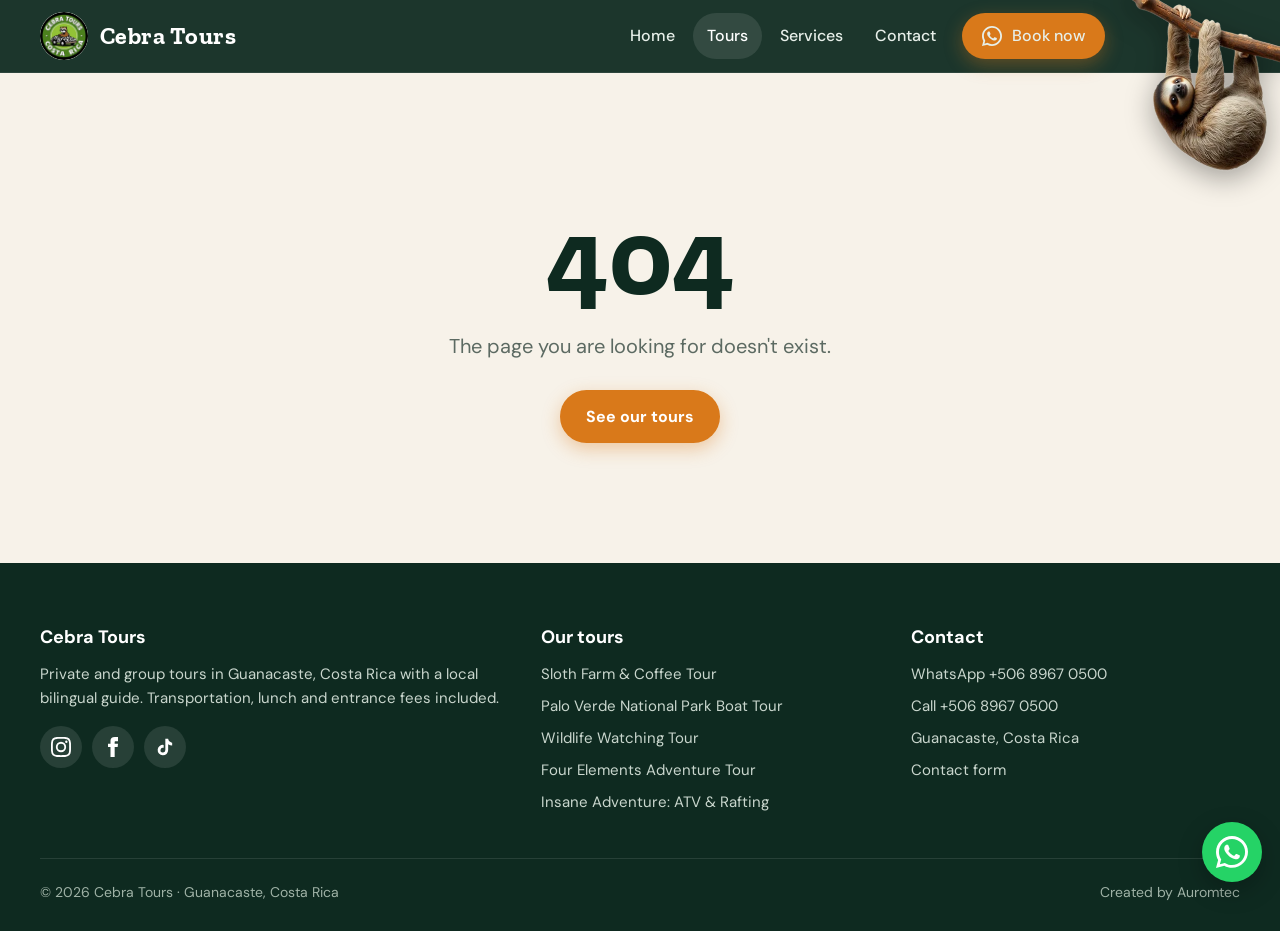
<file: tours/palo-verde-national-park-tour/index.html>
<!doctype html>
<html lang="en">
  <head>
    <meta charset="UTF-8" />
    <meta name="viewport" content="width=device-width, initial-scale=1.0" />
    <title>Palo Verde Boat Tour on the Tempisque River, Guanacaste | Cebra Tours</title>
    <meta name="description" content="Sail the Tempisque River through Palo Verde National Park, Guanacaste's most important wetland: crocodiles, birds, monkeys and mangroves, a traditional lunch and Guaitil pottery." />
    <link rel="canonical" href="https://cebratours.com/tours/palo-verde-national-park-tour" />
    <meta name="robots" content="index, follow, max-image-preview:large" />
    <meta name="theme-color" content="#0e2a20" />
    <link rel="icon" href="/favicon.ico" sizes="48x48" />
    <link rel="icon" type="image/png" sizes="96x96" href="/favicon-96.png" />
    <link rel="apple-touch-icon" href="/apple-touch-icon.png" />
    <link rel="manifest" href="/site.webmanifest" />

    <!-- Open Graph / WhatsApp / Facebook -->
    <meta property="og:type" content="article" />
    <meta property="og:site_name" content="Cebra Tours" />
    <meta property="og:locale" content="en_US" />
    <meta property="og:title" content="Palo Verde Boat Tour on the Tempisque River, Guanacaste | Cebra Tours" />
    <meta property="og:description" content="Sail the Tempisque River through Palo Verde National Park, Guanacaste's most important wetland: crocodiles, birds, monkeys and mangroves, a traditional lunch and Guaitil pottery." />
    <meta property="og:url" content="https://cebratours.com/tours/palo-verde-national-park-tour" />
    <meta property="og:image" content="https://cebratours.com/image/og/palo-verde-national-park-tour.jpg" />
    <meta property="og:image:width" content="1200" />
    <meta property="og:image:height" content="630" />
    <meta name="twitter:card" content="summary_large_image" />
    <meta name="twitter:title" content="Palo Verde Boat Tour on the Tempisque River, Guanacaste | Cebra Tours" />
    <meta name="twitter:description" content="Sail the Tempisque River through Palo Verde National Park, Guanacaste's most important wetland: crocodiles, birds, monkeys and mangroves, a traditional lunch and Guaitil pottery." />
    <meta name="twitter:image" content="https://cebratours.com/image/og/palo-verde-national-park-tour.jpg" />
    <script type="application/ld+json">{"@context":"https://schema.org","@graph":[{"@type":"TravelAgency","@id":"https://cebratours.com/#organization","name":"Cebra Tours","url":"https://cebratours.com/","logo":"https://cebratours.com/image/logo.png","image":"https://cebratours.com/image/og/home.jpg","description":"Private and group tours in Guanacaste, Costa Rica with a local bilingual guide: sloths, coffee, Palo Verde National Park, wildlife, zip line, hot springs, ATV and rafting. Transportation included.","telephone":"+506 8967 0500","priceRange":"$","address":{"@type":"PostalAddress","addressRegion":"Guanacaste","addressCountry":"CR"},"areaServed":[{"@type":"AdministrativeArea","name":"Guanacaste"},{"@type":"Country","name":"Costa Rica"}],"knowsLanguage":["en","es"],"sameAs":["https://www.instagram.com/cebratours","https://www.facebook.com/share/15FR4foyqs/","https://www.tiktok.com/@cebratourscr"],"contactPoint":{"@type":"ContactPoint","telephone":"+506 8967 0500","contactType":"reservations","availableLanguage":["English","Spanish"]}},{"@type":"TouristTrip","@id":"https://cebratours.com/tours/palo-verde-national-park-tour#trip","name":"Palo Verde National Park Boat Tour","description":"Sail the Tempisque River through Palo Verde National Park, Guanacaste's most important wetland: crocodiles, birds, monkeys and mangroves, a traditional lunch and Guaitil pottery.","url":"https://cebratours.com/tours/palo-verde-national-park-tour","image":["https://cebratours.com/image/ima/43.webp","https://cebratours.com/image/ima/6.webp","https://cebratours.com/image/ima/7.webp","https://cebratours.com/image/ima/4.webp"],"touristType":["Nature lovers","Families","Couples","Adventure travelers"],"inLanguage":["en","es"],"duration":"PT4H","itinerary":{"@type":"ItemList","itemListElement":[{"@type":"ListItem","position":1,"item":{"@type":"TouristAttraction","name":"Tempisque River","address":{"@type":"PostalAddress","addressCountry":"CR"}}},{"@type":"ListItem","position":2,"item":{"@type":"TouristAttraction","name":"Palo Verde National Park","address":{"@type":"PostalAddress","addressCountry":"CR"}}},{"@type":"ListItem","position":3,"item":{"@type":"TouristAttraction","name":"Guaitil","address":{"@type":"PostalAddress","addressCountry":"CR"}}},{"@type":"ListItem","position":4,"item":{"@type":"TouristAttraction","name":"Santa Cruz","address":{"@type":"PostalAddress","addressCountry":"CR"}}}]},"provider":{"@id":"https://cebratours.com/#organization"}},{"@type":"BreadcrumbList","itemListElement":[{"@type":"ListItem","position":1,"name":"Home","item":"https://cebratours.com/"},{"@type":"ListItem","position":2,"name":"Tours","item":"https://cebratours.com/tours"},{"@type":"ListItem","position":3,"name":"Palo Verde National Park Boat Tour","item":"https://cebratours.com/tours/palo-verde-national-park-tour"}]}]}</script>

    <!-- Fuentes -->
    <link rel="preconnect" href="https://fonts.googleapis.com" />
    <link rel="preconnect" href="https://fonts.gstatic.com" crossorigin />
    <link href="https://fonts.googleapis.com/css2?family=DM+Sans:opsz,wght@9..40,400;9..40,500;9..40,700&family=Zilla+Slab:wght@600;700&display=swap" rel="stylesheet" />

    <!-- Google tag (gtag.js) -->
    <script async src="https://www.googletagmanager.com/gtag/js?id=G-0S3TRHP7RP"></script>
    <script>
      window.dataLayer = window.dataLayer || [];
      function gtag(){dataLayer.push(arguments);}
      gtag('js', new Date());
      gtag('config', 'G-0S3TRHP7RP');
    </script>
    <style>
      /* Estilo mínimo del contenido pre-renderizado (se ve solo antes de que cargue React) */
      #root > .prerender { max-width: 960px; margin: 0 auto; padding: 32px 16px; font-family: system-ui, sans-serif; color: #1b231e; line-height: 1.6; }
      #root > .prerender h1 { font-size: 34px; margin-bottom: 12px; }
      #root > .prerender h2 { font-size: 24px; margin: 24px 0 8px; }
      #root > .prerender img { max-width: 100%; height: auto; border-radius: 12px; }
      #root > .prerender a { color: #1a4d38; }
    </style>
    <script type="module" crossorigin src="/assets/index-BFElfU_d.js"></script>
    <link rel="stylesheet" crossorigin href="/assets/index-CjiOhZDY.css">
  </head>
  <body>
    <div id="root"><div class="prerender"><nav><a href="/">Home</a> / <a href="/tours">Tours</a> / Palo Verde National Park Boat Tour</nav>
<h1>Palo Verde National Park Boat Tour</h1>
<p><strong>Wetlands, crocodiles and birds on the Tempisque River</strong> · Half day · 4 hours · Palo Verde National Park, Guanacaste</p>
<img src="/image/ima/43.webp" alt="Boat on the Tempisque River in Palo Verde National Park, Guanacaste" width="1280" height="960">
<h2>About this tour</h2><p>Sail the Tempisque River through Palo Verde National Park, the most important wetland in Guanacaste province.</p><p>Look for mangroves, local and migratory waterbirds, reptiles and mammals of the tropical dry forest of Costa Rica.</p><p>A Guanacaste-style lunch, the way our grandmothers cook it, is served around the stove. Our last stop is the indigenous community of Guaitil, where artisans show the process of making handmade clay pottery.</p>
<h2>Make it your own</h2><p>All our tours and services can be customized. Choose your pick-up time and place, go private or with a group, combine activities or adjust the pace for kids and seniors. Tell us what you have in mind and we will tailor the experience for you.</p>
<h2>Highlights</h2><ul><li>Boat ride on the Tempisque River</li><li>Crocodiles, birds and dry-forest wildlife</li><li>Traditional Guanacaste lunch</li><li>Guaitil handmade pottery</li></ul>
<h2>What's included</h2><ul><li>Ground transportation</li><li>Entrance fees</li><li>Typical Guanacaste lunch</li><li>Bottled water</li><li>Bilingual guide</li><li>Shopping stop in Santa Cruz</li></ul>
<h2>What to bring</h2><ul><li>Sunscreen</li><li>Bug spray</li><li>Cap or hat</li><li>Sunglasses</li><li>Tennis shoes</li><li>Camera</li></ul>
<p><a href="https://wa.me/50689670500">Book on WhatsApp +506 8967 0500</a></p>
<h2>More tours in Guanacaste</h2><ul><li><a href="/tours/sloth-farm-coffee-tour">Sloth Farm &amp; Coffee Tour</a></li><li><a href="/tours/wildlife-watching-tour">Wildlife Watching Tour</a></li><li><a href="/tours/four-elements-tour">Four Elements Adventure Tour</a></li><li><a href="/tours/insane-adventure-tour">Insane Adventure: ATV &amp; Rafting</a></li></ul></div></div>
  </body>
</html>
</file>
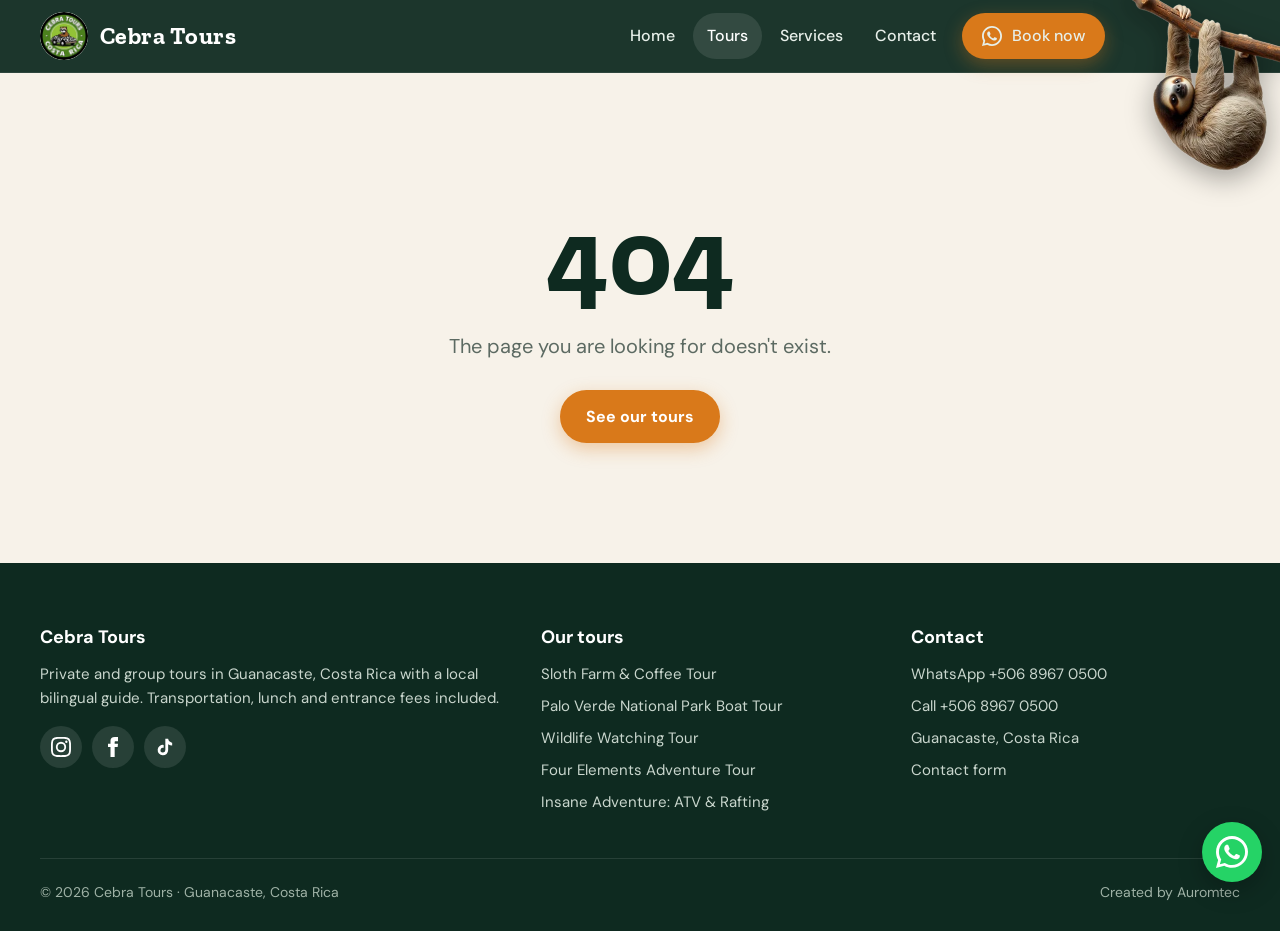
<file: tours/sloth-farm-coffee-tour/index.html>
<!doctype html>
<html lang="en">
  <head>
    <meta charset="UTF-8" />
    <meta name="viewport" content="width=device-width, initial-scale=1.0" />
    <title>Sloth &amp; Coffee Tour in Bijagua, Costa Rica | Cebra Tours</title>
    <meta name="description" content="See sloths and rainforest animals in their natural habitat, enjoy a wood-fired Costa Rican lunch and a guided coffee and cocoa tour on a real plantation. Half-day tour with transportation." />
    <link rel="canonical" href="https://cebratours.com/tours/sloth-farm-coffee-tour" />
    <meta name="robots" content="index, follow, max-image-preview:large" />
    <meta name="theme-color" content="#0e2a20" />
    <link rel="icon" href="/favicon.ico" sizes="48x48" />
    <link rel="icon" type="image/png" sizes="96x96" href="/favicon-96.png" />
    <link rel="apple-touch-icon" href="/apple-touch-icon.png" />
    <link rel="manifest" href="/site.webmanifest" />

    <!-- Open Graph / WhatsApp / Facebook -->
    <meta property="og:type" content="article" />
    <meta property="og:site_name" content="Cebra Tours" />
    <meta property="og:locale" content="en_US" />
    <meta property="og:title" content="Sloth &amp; Coffee Tour in Bijagua, Costa Rica | Cebra Tours" />
    <meta property="og:description" content="See sloths and rainforest animals in their natural habitat, enjoy a wood-fired Costa Rican lunch and a guided coffee and cocoa tour on a real plantation. Half-day tour with transportation." />
    <meta property="og:url" content="https://cebratours.com/tours/sloth-farm-coffee-tour" />
    <meta property="og:image" content="https://cebratours.com/image/og/sloth-farm-coffee-tour.jpg" />
    <meta property="og:image:width" content="1200" />
    <meta property="og:image:height" content="630" />
    <meta name="twitter:card" content="summary_large_image" />
    <meta name="twitter:title" content="Sloth &amp; Coffee Tour in Bijagua, Costa Rica | Cebra Tours" />
    <meta name="twitter:description" content="See sloths and rainforest animals in their natural habitat, enjoy a wood-fired Costa Rican lunch and a guided coffee and cocoa tour on a real plantation. Half-day tour with transportation." />
    <meta name="twitter:image" content="https://cebratours.com/image/og/sloth-farm-coffee-tour.jpg" />
    <script type="application/ld+json">{"@context":"https://schema.org","@graph":[{"@type":"TravelAgency","@id":"https://cebratours.com/#organization","name":"Cebra Tours","url":"https://cebratours.com/","logo":"https://cebratours.com/image/logo.png","image":"https://cebratours.com/image/og/home.jpg","description":"Private and group tours in Guanacaste, Costa Rica with a local bilingual guide: sloths, coffee, Palo Verde National Park, wildlife, zip line, hot springs, ATV and rafting. Transportation included.","telephone":"+506 8967 0500","priceRange":"$","address":{"@type":"PostalAddress","addressRegion":"Guanacaste","addressCountry":"CR"},"areaServed":[{"@type":"AdministrativeArea","name":"Guanacaste"},{"@type":"Country","name":"Costa Rica"}],"knowsLanguage":["en","es"],"sameAs":["https://www.instagram.com/cebratours","https://www.facebook.com/share/15FR4foyqs/","https://www.tiktok.com/@cebratourscr"],"contactPoint":{"@type":"ContactPoint","telephone":"+506 8967 0500","contactType":"reservations","availableLanguage":["English","Spanish"]}},{"@type":"TouristTrip","@id":"https://cebratours.com/tours/sloth-farm-coffee-tour#trip","name":"Sloth Farm & Coffee Tour","description":"See sloths and rainforest animals in their natural habitat, enjoy a wood-fired Costa Rican lunch and a guided coffee and cocoa tour on a real plantation. Half-day tour with transportation.","url":"https://cebratours.com/tours/sloth-farm-coffee-tour","image":["https://cebratours.com/image/ima/24.webp","https://cebratours.com/image/ima/1.webp","https://cebratours.com/image/ima/2.webp","https://cebratours.com/image/ima/27.webp"],"touristType":["Nature lovers","Families","Couples","Adventure travelers"],"inLanguage":["en","es"],"duration":"PT4H","itinerary":{"@type":"ItemList","itemListElement":[{"@type":"ListItem","position":1,"item":{"@type":"TouristAttraction","name":"Sloth farm","address":{"@type":"PostalAddress","addressCountry":"CR"}}},{"@type":"ListItem","position":2,"item":{"@type":"TouristAttraction","name":"Coffee plantation","address":{"@type":"PostalAddress","addressCountry":"CR"}}},{"@type":"ListItem","position":3,"item":{"@type":"TouristAttraction","name":"Bijagua","address":{"@type":"PostalAddress","addressCountry":"CR"}}},{"@type":"ListItem","position":4,"item":{"@type":"TouristAttraction","name":"Upala","address":{"@type":"PostalAddress","addressCountry":"CR"}}}]},"provider":{"@id":"https://cebratours.com/#organization"}},{"@type":"BreadcrumbList","itemListElement":[{"@type":"ListItem","position":1,"name":"Home","item":"https://cebratours.com/"},{"@type":"ListItem","position":2,"name":"Tours","item":"https://cebratours.com/tours"},{"@type":"ListItem","position":3,"name":"Sloth Farm & Coffee Tour","item":"https://cebratours.com/tours/sloth-farm-coffee-tour"}]}]}</script>

    <!-- Fuentes -->
    <link rel="preconnect" href="https://fonts.googleapis.com" />
    <link rel="preconnect" href="https://fonts.gstatic.com" crossorigin />
    <link href="https://fonts.googleapis.com/css2?family=DM+Sans:opsz,wght@9..40,400;9..40,500;9..40,700&family=Zilla+Slab:wght@600;700&display=swap" rel="stylesheet" />

    <!-- Google tag (gtag.js) -->
    <script async src="https://www.googletagmanager.com/gtag/js?id=G-0S3TRHP7RP"></script>
    <script>
      window.dataLayer = window.dataLayer || [];
      function gtag(){dataLayer.push(arguments);}
      gtag('js', new Date());
      gtag('config', 'G-0S3TRHP7RP');
    </script>
    <style>
      /* Estilo mínimo del contenido pre-renderizado (se ve solo antes de que cargue React) */
      #root > .prerender { max-width: 960px; margin: 0 auto; padding: 32px 16px; font-family: system-ui, sans-serif; color: #1b231e; line-height: 1.6; }
      #root > .prerender h1 { font-size: 34px; margin-bottom: 12px; }
      #root > .prerender h2 { font-size: 24px; margin: 24px 0 8px; }
      #root > .prerender img { max-width: 100%; height: auto; border-radius: 12px; }
      #root > .prerender a { color: #1a4d38; }
    </style>
    <script type="module" crossorigin src="/assets/index-BFElfU_d.js"></script>
    <link rel="stylesheet" crossorigin href="/assets/index-CjiOhZDY.css">
  </head>
  <body>
    <div id="root"><div class="prerender"><nav><a href="/">Home</a> / <a href="/tours">Tours</a> / Sloth Farm &amp; Coffee Tour</nav>
<h1>Sloth Farm &amp; Coffee Tour</h1>
<p><strong>Sloths, a wood-fired lunch and a real coffee plantation</strong> · Half day · 4 hours · Bijagua &amp; Upala, Costa Rica</p>
<img src="/image/ima/24.webp" alt="Sloth hanging from a tree branch in the Costa Rican rainforest" width="1280" height="960">
<h2>About this tour</h2><p>Meet sloths and other rainforest animals in their natural habitat with a local bilingual guide.</p><p>Then sit down to a typical Costa Rican lunch cooked in a traditional firewood kitchen.</p><p>We finish with a guided coffee tour through a real plantation, following the coffee and cocoa process all the way to packaging and distribution, with tastings along the way.</p>
<h2>Make it your own</h2><p>All our tours and services can be customized. Choose your pick-up time and place, go private or with a group, combine activities or adjust the pace for kids and seniors. Tell us what you have in mind and we will tailor the experience for you.</p>
<h2>Highlights</h2><ul><li>Sloths and wildlife in their natural habitat</li><li>Lunch from a firewood kitchen</li><li>Guided coffee and cocoa tour</li><li>Shopping stop in Upala / Bijagua</li></ul>
<h2>What's included</h2><ul><li>Ground transportation</li><li>Entrance fees</li><li>Typical Costa Rican lunch</li><li>Bottled water</li><li>Bilingual guide</li><li>Shopping stop</li></ul>
<h2>What to bring</h2><ul><li>Sunscreen</li><li>Bug spray</li><li>Tennis shoes</li><li>Raincoat or jacket</li><li>Camera</li></ul>
<p><a href="https://wa.me/50689670500">Book on WhatsApp +506 8967 0500</a></p>
<h2>More tours in Guanacaste</h2><ul><li><a href="/tours/palo-verde-national-park-tour">Palo Verde National Park Boat Tour</a></li><li><a href="/tours/wildlife-watching-tour">Wildlife Watching Tour</a></li><li><a href="/tours/four-elements-tour">Four Elements Adventure Tour</a></li><li><a href="/tours/insane-adventure-tour">Insane Adventure: ATV &amp; Rafting</a></li></ul></div></div>
  </body>
</html>
</file>
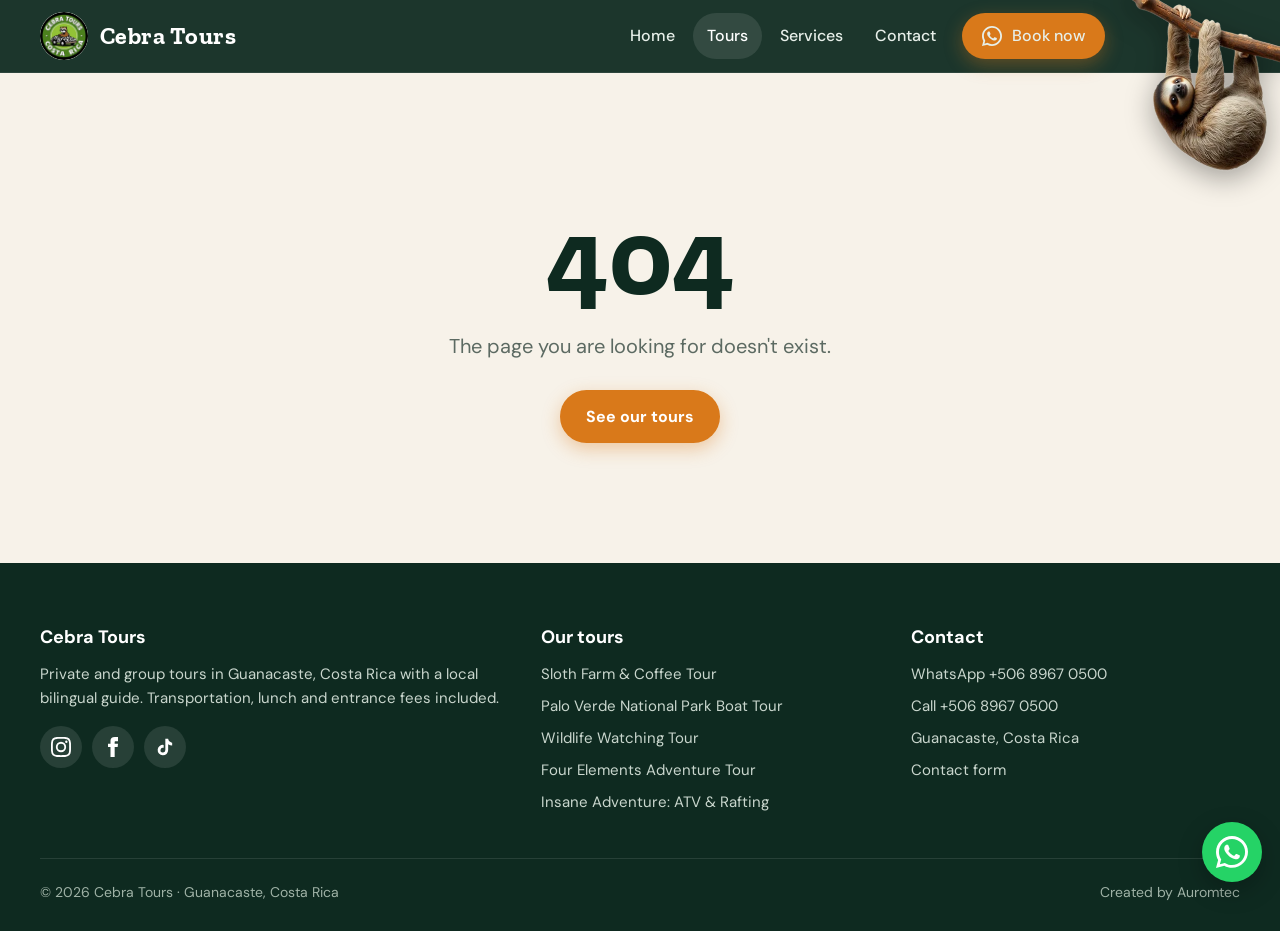
<file: tours/wildlife-watching-tour/index.html>
<!doctype html>
<html lang="en">
  <head>
    <meta charset="UTF-8" />
    <meta name="viewport" content="width=device-width, initial-scale=1.0" />
    <title>Wildlife Watching Tour in Guanacaste, Costa Rica | Cebra Tours</title>
    <meta name="description" content="A guided boat ride through the tropical dry forest, a typical Costa Rican lunch and a visit to the rainforest to see reptiles, mammals and birds. Wildlife tour from Guanacaste." />
    <link rel="canonical" href="https://cebratours.com/tours/wildlife-watching-tour" />
    <meta name="robots" content="index, follow, max-image-preview:large" />
    <meta name="theme-color" content="#0e2a20" />
    <link rel="icon" href="/favicon.ico" sizes="48x48" />
    <link rel="icon" type="image/png" sizes="96x96" href="/favicon-96.png" />
    <link rel="apple-touch-icon" href="/apple-touch-icon.png" />
    <link rel="manifest" href="/site.webmanifest" />

    <!-- Open Graph / WhatsApp / Facebook -->
    <meta property="og:type" content="article" />
    <meta property="og:site_name" content="Cebra Tours" />
    <meta property="og:locale" content="en_US" />
    <meta property="og:title" content="Wildlife Watching Tour in Guanacaste, Costa Rica | Cebra Tours" />
    <meta property="og:description" content="A guided boat ride through the tropical dry forest, a typical Costa Rican lunch and a visit to the rainforest to see reptiles, mammals and birds. Wildlife tour from Guanacaste." />
    <meta property="og:url" content="https://cebratours.com/tours/wildlife-watching-tour" />
    <meta property="og:image" content="https://cebratours.com/image/og/wildlife-watching-tour.jpg" />
    <meta property="og:image:width" content="1200" />
    <meta property="og:image:height" content="630" />
    <meta name="twitter:card" content="summary_large_image" />
    <meta name="twitter:title" content="Wildlife Watching Tour in Guanacaste, Costa Rica | Cebra Tours" />
    <meta name="twitter:description" content="A guided boat ride through the tropical dry forest, a typical Costa Rican lunch and a visit to the rainforest to see reptiles, mammals and birds. Wildlife tour from Guanacaste." />
    <meta name="twitter:image" content="https://cebratours.com/image/og/wildlife-watching-tour.jpg" />
    <script type="application/ld+json">{"@context":"https://schema.org","@graph":[{"@type":"TravelAgency","@id":"https://cebratours.com/#organization","name":"Cebra Tours","url":"https://cebratours.com/","logo":"https://cebratours.com/image/logo.png","image":"https://cebratours.com/image/og/home.jpg","description":"Private and group tours in Guanacaste, Costa Rica with a local bilingual guide: sloths, coffee, Palo Verde National Park, wildlife, zip line, hot springs, ATV and rafting. Transportation included.","telephone":"+506 8967 0500","priceRange":"$","address":{"@type":"PostalAddress","addressRegion":"Guanacaste","addressCountry":"CR"},"areaServed":[{"@type":"AdministrativeArea","name":"Guanacaste"},{"@type":"Country","name":"Costa Rica"}],"knowsLanguage":["en","es"],"sameAs":["https://www.instagram.com/cebratours","https://www.facebook.com/share/15FR4foyqs/","https://www.tiktok.com/@cebratourscr"],"contactPoint":{"@type":"ContactPoint","telephone":"+506 8967 0500","contactType":"reservations","availableLanguage":["English","Spanish"]}},{"@type":"TouristTrip","@id":"https://cebratours.com/tours/wildlife-watching-tour#trip","name":"Wildlife Watching Tour","description":"A guided boat ride through the tropical dry forest, a typical Costa Rican lunch and a visit to the rainforest to see reptiles, mammals and birds. Wildlife tour from Guanacaste.","url":"https://cebratours.com/tours/wildlife-watching-tour","image":["https://cebratours.com/image/ima/25.webp","https://cebratours.com/image/ima/12.webp","https://cebratours.com/image/ima/13.webp","https://cebratours.com/image/ima/14.webp"],"touristType":["Nature lovers","Families","Couples","Adventure travelers"],"inLanguage":["en","es"],"duration":"PT5H30M","itinerary":{"@type":"ItemList","itemListElement":[{"@type":"ListItem","position":1,"item":{"@type":"TouristAttraction","name":"Tropical dry forest","address":{"@type":"PostalAddress","addressCountry":"CR"}}},{"@type":"ListItem","position":2,"item":{"@type":"TouristAttraction","name":"Cañas","address":{"@type":"PostalAddress","addressCountry":"CR"}}},{"@type":"ListItem","position":3,"item":{"@type":"TouristAttraction","name":"Upala","address":{"@type":"PostalAddress","addressCountry":"CR"}}},{"@type":"ListItem","position":4,"item":{"@type":"TouristAttraction","name":"Bijagua","address":{"@type":"PostalAddress","addressCountry":"CR"}}}]},"provider":{"@id":"https://cebratours.com/#organization"}},{"@type":"BreadcrumbList","itemListElement":[{"@type":"ListItem","position":1,"name":"Home","item":"https://cebratours.com/"},{"@type":"ListItem","position":2,"name":"Tours","item":"https://cebratours.com/tours"},{"@type":"ListItem","position":3,"name":"Wildlife Watching Tour","item":"https://cebratours.com/tours/wildlife-watching-tour"}]}]}</script>

    <!-- Fuentes -->
    <link rel="preconnect" href="https://fonts.googleapis.com" />
    <link rel="preconnect" href="https://fonts.gstatic.com" crossorigin />
    <link href="https://fonts.googleapis.com/css2?family=DM+Sans:opsz,wght@9..40,400;9..40,500;9..40,700&family=Zilla+Slab:wght@600;700&display=swap" rel="stylesheet" />

    <!-- Google tag (gtag.js) -->
    <script async src="https://www.googletagmanager.com/gtag/js?id=G-0S3TRHP7RP"></script>
    <script>
      window.dataLayer = window.dataLayer || [];
      function gtag(){dataLayer.push(arguments);}
      gtag('js', new Date());
      gtag('config', 'G-0S3TRHP7RP');
    </script>
    <style>
      /* Estilo mínimo del contenido pre-renderizado (se ve solo antes de que cargue React) */
      #root > .prerender { max-width: 960px; margin: 0 auto; padding: 32px 16px; font-family: system-ui, sans-serif; color: #1b231e; line-height: 1.6; }
      #root > .prerender h1 { font-size: 34px; margin-bottom: 12px; }
      #root > .prerender h2 { font-size: 24px; margin: 24px 0 8px; }
      #root > .prerender img { max-width: 100%; height: auto; border-radius: 12px; }
      #root > .prerender a { color: #1a4d38; }
    </style>
    <script type="module" crossorigin src="/assets/index-BFElfU_d.js"></script>
    <link rel="stylesheet" crossorigin href="/assets/index-CjiOhZDY.css">
  </head>
  <body>
    <div id="root"><div class="prerender"><nav><a href="/">Home</a> / <a href="/tours">Tours</a> / Wildlife Watching Tour</nav>
<h1>Wildlife Watching Tour</h1>
<p><strong>Dry forest by boat, rainforest animals on foot</strong> · Half day · 5.5 hours · Cañas, Upala &amp; Bijagua, Costa Rica</p>
<img src="/image/ima/25.webp" alt="Wildlife spotted on a guided tour in Costa Rica" width="1280" height="960">
<h2>About this tour</h2><p>If you want to see animals in their natural habitat, this is your opportunity.</p><p>We start with a guided boat tour through calm waters in the middle of the tropical dry forest, then enjoy a delicious typical Costa Rican lunch.</p><p>After a 40-minute drive, the reptiles, mammals and birds of the Costa Rican rainforest are waiting for you.</p>
<h2>Make it your own</h2><p>All our tours and services can be customized. Choose your pick-up time and place, go private or with a group, combine activities or adjust the pace for kids and seniors. Tell us what you have in mind and we will tailor the experience for you.</p>
<h2>Highlights</h2><ul><li>Guided boat tour in the dry forest</li><li>Two ecosystems in one day</li><li>Rainforest reptiles, mammals and birds</li><li>Typical Costa Rican lunch</li></ul>
<h2>What's included</h2><ul><li>Ground transportation</li><li>Entrance fees</li><li>Typical Costa Rican lunch</li><li>Bottled water</li><li>Bilingual guide</li><li>Shopping stop</li></ul>
<h2>What to bring</h2><ul><li>Sunscreen</li><li>Bug spray</li><li>Tennis shoes</li><li>Water shoes</li><li>Raincoat or jacket</li><li>Camera</li></ul>
<p><a href="https://wa.me/50689670500">Book on WhatsApp +506 8967 0500</a></p>
<h2>More tours in Guanacaste</h2><ul><li><a href="/tours/sloth-farm-coffee-tour">Sloth Farm &amp; Coffee Tour</a></li><li><a href="/tours/palo-verde-national-park-tour">Palo Verde National Park Boat Tour</a></li><li><a href="/tours/four-elements-tour">Four Elements Adventure Tour</a></li><li><a href="/tours/insane-adventure-tour">Insane Adventure: ATV &amp; Rafting</a></li></ul></div></div>
  </body>
</html>
</file>
<file: assets/index-CjiOhZDY.css>
*,*:before,*:after{margin:0;padding:0;box-sizing:border-box}html,body{width:100%;-webkit-font-smoothing:antialiased;-moz-osx-font-smoothing:grayscale}ul,ol{list-style:none}a{text-decoration:none;color:inherit}button,input,select,textarea{font:inherit;color:inherit}button{background:none;border:none;cursor:pointer}img{max-width:100%;height:auto;display:block}table{border-collapse:collapse;width:100%}:root{--green-900: #0e2a20;--green-800: #123829;--green-700: #1a4d38;--green-500: #2f7a52;--orange: #d9791a;--orange-dark: #b5620f;--sand: #f7f2e9;--sand-2: #efe6d6;--ink: #1b231e;--muted: #5c6a62;--line: #e2d9c8;--white: #ffffff;--radius: 18px;--shadow: 0 10px 30px rgba(14, 42, 32, .12);--font-display: "Zilla Slab", Georgia, serif;--font-body: "DM Sans", system-ui, -apple-system, "Segoe UI", sans-serif;--max: 1200px}html{scroll-behavior:smooth}body{font-family:var(--font-body);color:var(--ink);background:var(--sand);line-height:1.6;font-size:17px}h1,h2,h3,h4{font-family:var(--font-display);line-height:1.15;font-weight:700;color:var(--green-900)}p,li{color:var(--ink)}img{max-width:100%;display:block}:focus-visible{outline:3px solid var(--orange);outline-offset:2px}.container{width:min(var(--max),100% - 32px);margin-inline:auto}.section{padding:clamp(56px,8vw,104px) 0}.section--white{background:var(--white)}.section--green{background:var(--green-900);color:var(--sand)}.section--green h2,.section--green h3,.section--green p,.section--green li{color:var(--sand)}.eyebrow{display:inline-block;font-size:13px;font-weight:700;letter-spacing:.14em;text-transform:uppercase;color:var(--orange);margin-bottom:12px}.section-head{max-width:720px;margin-bottom:40px}.section-head h2{font-size:clamp(30px,4vw,46px);margin-bottom:12px}.section-head p{color:var(--muted);font-size:18px}.section--green .section-head p{color:#c9d6cd}.btn{display:inline-flex;align-items:center;justify-content:center;gap:10px;min-height:48px;padding:12px 24px;border-radius:999px;font-weight:700;font-size:16px;transition:transform .15s ease,background .2s ease,box-shadow .2s ease;border:2px solid transparent;white-space:nowrap}.btn:hover{transform:translateY(-1px)}.btn--primary{background:var(--orange);color:var(--white);box-shadow:0 6px 18px #d9791a59}.btn--primary:hover{background:var(--orange-dark)}.btn--ghost{border-color:#ffffffb3;color:var(--white)}.btn--ghost:hover{background:#ffffff1f}.btn--outline{border-color:var(--green-700);color:var(--green-700)}.btn--outline:hover{background:var(--green-700);color:var(--white)}.btn--wa{background:#1fa855;color:var(--white)}.btn--wa:hover{background:#178a45}.btn svg{width:20px;height:20px;flex:none}.site-header{position:sticky;top:0;z-index:50;overflow-x:clip;background:#0e2a20f0;-webkit-backdrop-filter:saturate(140%) blur(10px);backdrop-filter:saturate(140%) blur(10px);border-bottom:1px solid rgba(255,255,255,.08)}.site-header__inner{display:flex;align-items:center;justify-content:space-between;height:72px;gap:16px}.brand{display:flex;align-items:center;gap:12px;color:var(--white)}.brand img{width:48px;height:48px;border-radius:50%;background:var(--white);object-fit:contain}.brand span{font-family:var(--font-display);font-size:24px;font-weight:700;letter-spacing:.02em}.nav{display:flex;align-items:center;gap:4px}.nav a{color:#e7efe9;padding:10px 14px;border-radius:999px;font-weight:500;font-size:16px}.nav a:hover,.nav a.active{background:#ffffff1a;color:var(--white)}.nav .btn{margin-left:8px;min-height:42px;padding:8px 18px}.menu-toggle{display:none;color:var(--white);width:44px;height:44px;align-items:center;justify-content:center;border-radius:10px}.menu-toggle svg{width:26px;height:26px}@media (max-width: 860px){.menu-toggle{display:inline-flex}.nav{position:absolute;top:72px;left:0;right:0;flex-direction:column;align-items:stretch;background:var(--green-900);padding:12px 16px 20px;gap:2px;display:none;border-bottom:1px solid rgba(255,255,255,.08)}.nav.open{display:flex}.nav a{padding:14px 12px;font-size:18px}.nav .btn{margin:10px 0 0}}.hero{position:relative;min-height:min(86vh,760px);display:grid;align-items:end;color:var(--white);overflow:hidden}.hero__bg{position:absolute;top:0;right:0;bottom:0;left:0;width:100%;height:100%;object-fit:cover}.hero:after{content:"";position:absolute;top:0;right:0;bottom:0;left:0;background:linear-gradient(180deg,#0e2a2026,#0e2a2059 45%,#0e2a20e0)}.hero__content{position:relative;z-index:1;padding:120px 0 clamp(48px,8vw,88px)}.hero h1{color:var(--white);font-size:clamp(38px,6.4vw,76px);max-width:900px;margin-bottom:18px}.hero p{color:#eef3ef;font-size:clamp(17px,2vw,21px);max-width:640px;margin-bottom:28px}.hero__actions{display:flex;flex-wrap:wrap;gap:12px}.hero__badges{display:flex;flex-wrap:wrap;gap:10px 22px;margin-top:32px;font-size:15px;color:#dfe8e2}.hero__badges span:before{content:"✓";color:var(--orange);font-weight:700;margin-right:8px}.page-hero{background:var(--green-900);color:var(--white);padding:64px 0 56px}.page-hero h1{color:var(--white);font-size:clamp(34px,5vw,56px);margin-bottom:12px}.page-hero p{color:#cfdbd3;max-width:680px;font-size:18px}.tour-grid{display:grid;grid-template-columns:repeat(auto-fill,minmax(320px,1fr));gap:28px}@media (max-width: 400px){.tour-grid{grid-template-columns:1fr}}.tour-card{display:flex;flex-direction:column;background:var(--white);border-radius:var(--radius);overflow:hidden;box-shadow:var(--shadow);transition:transform .2s ease,box-shadow .2s ease;color:inherit}.tour-card:hover{transform:translateY(-4px);box-shadow:0 18px 40px #0e2a202e}.tour-card__media{position:relative;aspect-ratio:4 / 3;overflow:hidden;background:var(--sand-2)}.tour-card__media img{width:100%;height:100%;object-fit:cover;transition:transform .5s ease}.tour-card:hover .tour-card__media img{transform:scale(1.05)}.tour-card__tag{position:absolute;left:14px;top:14px;background:#fffffff2;color:var(--green-800);font-size:13px;font-weight:700;padding:6px 12px;border-radius:999px}.tour-card__body{padding:22px 22px 24px;display:flex;flex-direction:column;gap:10px;flex:1}.tour-card__body h3{font-size:25px}.tour-card__loc{font-size:14px;color:var(--muted);display:flex;align-items:center;gap:6px}.tour-card__body p{color:var(--muted);font-size:16px}.tour-card__more{margin-top:auto;padding-top:8px;font-weight:700;color:var(--orange-dark)}.service-grid{display:grid;grid-template-columns:repeat(auto-fit,minmax(210px,1fr));gap:20px}.service{background:#ffffff0d;border:1px solid rgba(255,255,255,.1);border-radius:var(--radius);overflow:hidden}.service img{width:100%;aspect-ratio:4/3;object-fit:cover}.service div{padding:18px 18px 22px}.service h3{font-size:21px;margin-bottom:8px}.service p{font-size:15px;color:#c9d6cd!important}.split{display:grid;grid-template-columns:1fr 1.1fr;gap:clamp(28px,5vw,72px);align-items:center}.split img{border-radius:var(--radius);width:100%;aspect-ratio:4/5;object-fit:cover;box-shadow:var(--shadow)}.split h2{font-size:clamp(30px,4vw,44px);margin-bottom:16px}.split p{font-size:18px;color:var(--muted);margin-bottom:16px}@media (max-width: 820px){.split{grid-template-columns:1fr}.split img{aspect-ratio:4/3}}.faq{display:grid;gap:12px;max-width:860px}.faq details{background:var(--white);border:1px solid var(--line);border-radius:14px;padding:18px 22px}.faq summary{cursor:pointer;font-weight:700;font-size:18px;list-style:none;display:flex;justify-content:space-between;gap:16px}.faq summary::-webkit-details-marker{display:none}.faq summary:after{content:"+";color:var(--orange);font-size:24px;line-height:1}.faq details[open] summary:after{content:"–"}.faq details p{margin-top:10px;color:var(--muted)}.tour-hero{position:relative;min-height:min(70vh,620px);display:grid;align-items:end;color:var(--white);overflow:hidden}.tour-hero .hero__bg{position:absolute;top:0;right:0;bottom:0;left:0}.tour-hero:after{content:"";position:absolute;top:0;right:0;bottom:0;left:0;background:linear-gradient(180deg,#0e2a201a 30%,#0e2a20e6)}.tour-hero__content{position:relative;z-index:1;padding:100px 0 48px}.tour-hero h1{color:var(--white);font-size:clamp(34px,5.6vw,64px);max-width:920px;margin:10px 0 12px}.tour-hero p{color:#e3ece6;font-size:clamp(17px,2vw,20px)}.breadcrumb{font-size:14px;color:#cfdbd3;display:flex;flex-wrap:wrap;gap:6px}.breadcrumb a:hover{color:var(--white);text-decoration:underline}.facts{display:grid;grid-template-columns:repeat(3,1fr);gap:1px;background:var(--line);border:1px solid var(--line);border-radius:var(--radius);overflow:hidden;margin-bottom:40px}.facts div{background:var(--white);padding:18px 20px}.facts dt{font-size:13px;font-weight:700;color:var(--muted);text-transform:uppercase;letter-spacing:.08em}.facts dd{font-weight:700;font-size:17px;margin-top:4px}@media (max-width: 640px){.facts{grid-template-columns:1fr}}.tour-layout{display:grid;grid-template-columns:minmax(0,1fr) 360px;gap:48px;align-items:start}@media (max-width: 960px){.tour-layout{grid-template-columns:1fr}}.tour-content h2{font-size:30px;margin:40px 0 14px}.tour-content h2:first-child{margin-top:0}.tour-content p{font-size:18px;margin-bottom:14px}.check-list{display:grid;grid-template-columns:repeat(auto-fit,minmax(230px,1fr));gap:10px 24px}.check-list li{display:flex;gap:10px;align-items:flex-start}.check-list li:before{content:"";flex:none;width:22px;height:22px;margin-top:3px;border-radius:50%;background:var(--green-500) url("data:image/svg+xml,%3Csvg xmlns='http://www.w3.org/2000/svg' viewBox='0 0 24 24' fill='none' stroke='white' stroke-width='3'%3E%3Cpath d='M5 12l5 5L20 7'/%3E%3C/svg%3E") center/14px no-repeat}.chips{display:flex;flex-wrap:wrap;gap:8px}.chips li{background:var(--white);border:1px solid var(--line);padding:8px 14px;border-radius:999px;font-size:15px}.booking{position:sticky;top:96px;background:var(--white);border-radius:var(--radius);box-shadow:var(--shadow);padding:26px;display:grid;gap:14px}.booking h2{font-size:26px}.booking p{color:var(--muted);font-size:15px}.booking .btn{width:100%}.booking ul{display:grid;gap:6px;font-size:15px;color:var(--muted)}.gallery{display:grid;grid-template-columns:repeat(3,1fr);gap:10px}.gallery button{padding:0;border-radius:12px;overflow:hidden;aspect-ratio:1;background:var(--sand-2)}.gallery img{width:100%;height:100%;object-fit:cover;transition:transform .3s ease}.gallery button:hover img{transform:scale(1.06)}@media (max-width: 560px){.gallery{grid-template-columns:repeat(2,1fr)}}.lightbox{position:fixed;top:0;right:0;bottom:0;left:0;z-index:100;background:#08140ff0;display:grid;place-items:center;padding:16px}.lightbox img{max-width:min(1100px,100%);max-height:86vh;border-radius:10px;object-fit:contain}.lightbox__btn{position:absolute;color:var(--white);width:52px;height:52px;border-radius:50%;background:#ffffff1f;font-size:26px;display:grid;place-items:center}.lightbox__btn:hover{background:#ffffff40}.lightbox__close{top:16px;right:16px}.lightbox__prev{left:16px;top:50%;transform:translateY(-50%)}.lightbox__next{right:16px;top:50%;transform:translateY(-50%)}.contact-grid{display:grid;grid-template-columns:1fr 1.2fr;gap:48px;align-items:start}@media (max-width: 860px){.contact-grid{grid-template-columns:1fr}}.form{background:var(--white);padding:28px;border-radius:var(--radius);box-shadow:var(--shadow);display:grid;gap:16px}.form label{display:grid;gap:6px;font-weight:600;font-size:15px}.form input,.form textarea,.form select{border:1.5px solid var(--line);border-radius:12px;padding:12px 14px;font-size:16px;background:#fffdf9;width:100%;color:var(--ink)}.form input:focus,.form textarea:focus,.form select:focus{border-color:var(--green-500);box-shadow:0 0 0 3px #2f7a5226}.form textarea{min-height:130px;resize:vertical}.form-row{display:grid;grid-template-columns:1fr 1fr;gap:16px}@media (max-width: 560px){.form-row{grid-template-columns:1fr}}.form-status{font-size:15px;font-weight:600}.form-status.ok{color:var(--green-500)}.form-status.err{color:#b3261e}.contact-list{display:grid;gap:14px;margin-top:20px}.contact-list a{font-weight:700;color:var(--green-700)}.site-footer{background:var(--green-900);color:#c9d6cd;padding:64px 0 28px}.site-footer h3{color:var(--white);font-size:18px;margin-bottom:14px;font-family:var(--font-body)}.site-footer a:hover{color:var(--white)}.footer-grid{display:grid;grid-template-columns:1.4fr 1fr 1fr;gap:40px}@media (max-width: 760px){.footer-grid{grid-template-columns:1fr}}.footer-grid ul{display:grid;gap:8px}.footer-grid p,.footer-grid li{color:#c9d6cd;font-size:15px}.socials{display:flex;gap:10px;margin-top:16px}.socials a{width:42px;height:42px;border-radius:50%;background:#ffffff1a;display:grid;place-items:center}.socials a:hover{background:var(--orange)}.socials svg{width:20px;height:20px;fill:var(--white)}.footer-bottom{border-top:1px solid rgba(255,255,255,.1);margin-top:44px;padding-top:22px;display:flex;flex-wrap:wrap;justify-content:space-between;gap:10px;font-size:14px}.footer-bottom p,.footer-bottom a{color:#9fb2a6}.wa-fab{position:fixed;right:18px;bottom:18px;z-index:60;width:60px;height:60px;border-radius:50%;background:#25d366;display:grid;place-items:center;box-shadow:0 8px 24px #00000040;transition:transform .2s}.wa-fab:hover{transform:scale(1.08)}.wa-fab svg{width:32px;height:32px;fill:#fff}.mobile-book{display:none}@media (max-width: 960px){.mobile-book{display:flex;position:fixed;left:0;right:0;bottom:0;z-index:55;padding:12px 16px;background:var(--white);box-shadow:0 -6px 20px #0000001a;gap:12px;align-items:center;justify-content:space-between}.mobile-book strong{font-size:15px;line-height:1.3}.mobile-book .btn{min-height:44px;padding:10px 18px}body:has(.mobile-book) .wa-fab{display:none}body:has(.mobile-book) .site-footer{padding-bottom:100px}}.not-found{text-align:center;padding:120px 0}.not-found h1{font-size:clamp(48px,10vw,110px)}.not-found p{color:var(--muted);font-size:20px;margin:10px 0 28px}.hero .eyebrow,.tour-hero .eyebrow{color:#ffc98a}.hero h1,.hero p,.tour-hero h1,.tour-hero p{text-shadow:0 2px 18px rgba(0,0,0,.45)}@media (max-width: 640px){.hero:after{background:linear-gradient(180deg,#0e2a2059,#0e2a2099 40%,#0e2a20eb)}}.sloth{position:absolute;top:-12px;right:0;width:165px;height:auto;pointer-events:none;z-index:2;transform-origin:85% 6%;filter:drop-shadow(0 8px 14px rgba(0,0,0,.35));animation:sloth-sway 6s ease-in-out infinite}@keyframes sloth-sway{0%,to{transform:rotate(-3deg)}50%{transform:rotate(3deg)}}.site-header__inner{padding-right:max(0px,calc(175px - ((100vw - 1200px)/2)))}@media (max-width: 860px){.site-header__inner{padding-right:92px}}@media (max-width: 640px){.sloth{width:104px;top:-8px}}@media (prefers-reduced-motion: reduce){.sloth{animation:none}}.custom-note{display:flex;gap:16px;align-items:flex-start;margin:28px 0 8px;background:linear-gradient(135deg,#fff7ec,#fdf0dc);border:1px solid #f1d6ad;border-left:5px solid var(--orange);border-radius:14px;padding:20px 22px}.custom-note__icon{flex:none;width:40px;height:40px;border-radius:50%;background:var(--orange);color:var(--white);display:grid;place-items:center;font-size:18px}.custom-note h3{font-size:22px;margin-bottom:4px}.tour-content .custom-note p{font-size:16px;margin-bottom:8px;color:var(--ink)}.custom-note p{font-size:16px;margin-bottom:8px}.custom-note a{font-weight:700;color:var(--orange-dark)}.custom-note a:hover{text-decoration:underline}.section--tight{padding-bottom:40px}.overview{display:grid;gap:12px;counter-reset:none}.overview__row{display:grid;grid-template-columns:auto 120px 1fr auto;gap:18px;align-items:center;background:var(--white);border:1px solid var(--line);border-radius:16px;padding:12px 18px 12px 14px;transition:border-color .2s,box-shadow .2s,transform .2s}.overview__row:hover{border-color:var(--green-500);box-shadow:var(--shadow);transform:translateY(-2px)}.overview__num{font-family:var(--font-display);font-size:26px;font-weight:700;color:var(--orange);width:36px;text-align:center}.overview__row img{width:120px;height:90px;object-fit:cover;border-radius:10px}.overview__text{display:grid;gap:2px}.overview__text strong{font-family:var(--font-display);font-size:21px;color:var(--green-900)}.overview__meta{font-size:14px;font-weight:600;color:var(--green-500)}.overview__sum{font-size:15px;color:var(--muted)}.overview__go{width:40px;height:40px;border-radius:50%;display:grid;place-items:center;background:var(--sand);color:var(--green-700);font-weight:700}@media (max-width: 640px){.overview__row{grid-template-columns:84px 1fr;gap:12px;padding:12px;align-items:start}.overview__num,.overview__go{display:none}.overview__row img{width:84px;height:84px}.overview__text strong{font-size:18px}.overview__sum{font-size:14px}}.tour-block{scroll-margin-top:72px}.tour-block__grid{display:grid;grid-template-columns:1fr 1.1fr;gap:clamp(28px,5vw,64px);align-items:start}.tour-block__grid--rev .tour-block__media{order:2}.tour-block__media{display:grid;gap:10px;position:sticky;top:96px}.tour-block__main{width:100%;aspect-ratio:4/3;object-fit:cover;border-radius:var(--radius);box-shadow:var(--shadow)}.tour-block__thumbs{display:grid;grid-template-columns:repeat(3,1fr);gap:10px}.tour-block__thumbs img{width:100%;aspect-ratio:1;object-fit:cover;border-radius:12px}.tour-block__body h2{font-size:clamp(30px,4vw,42px);margin-bottom:6px}.tour-block__body>p{font-size:17px;margin:12px 0}.tour-block__body h3{font-size:22px;margin:22px 0 10px}.tour-block__custom{margin-top:22px;font-weight:700;color:var(--orange-dark)}.tour-block__actions{display:flex;flex-wrap:wrap;gap:12px;margin-top:18px}@media (max-width: 860px){.tour-block__grid{grid-template-columns:1fr}.tour-block__grid--rev .tour-block__media{order:0}.tour-block__media{position:static}}
</file>
